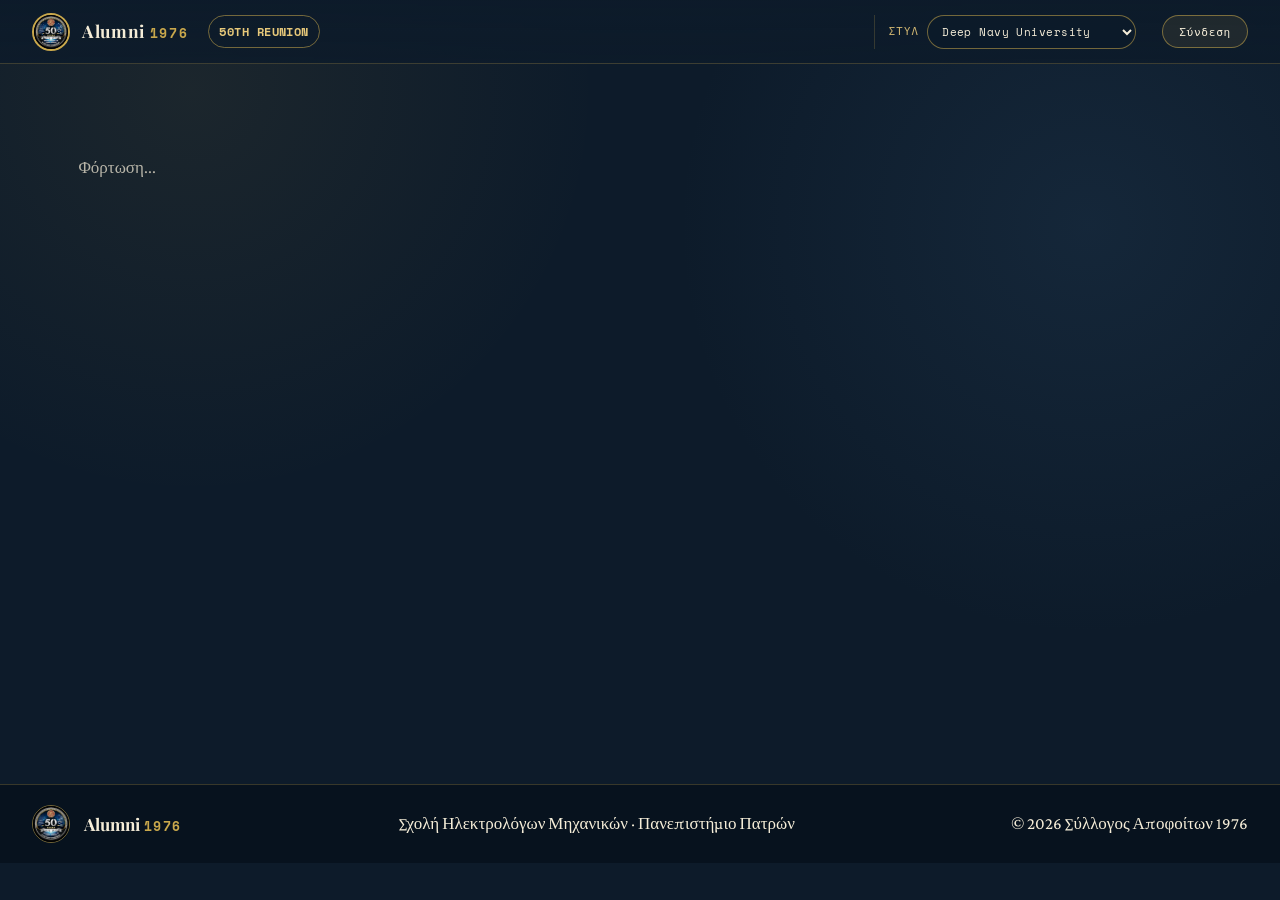
<file: index.html>
<!DOCTYPE html>
<html lang="el">
<head>
  <meta charset="UTF-8" />
  <meta name="viewport" content="width=device-width, initial-scale=1.0" />

  <title>Alumni 1976 · Σχολή Ηλεκτρολόγων Μηχανικών · Πανεπιστήμιο Πατρών</title>

  <meta
    name="description"
    content="Ψηφιακός χώρος των αποφοίτων 1976 της Σχολής Ηλεκτρολόγων Μηχανικών του Πανεπιστημίου Πατρών."
  />
  <meta property="og:title" content="Alumni 1976 · Πανεπιστήμιο Πατρών" />
  <meta
    property="og:description"
    content="Σκέψεις, αναμνήσεις, φωτογραφίες και εκδηλώσεις των αποφοίτων Ηλεκτρολόγων Μηχανικών του 1976."
  />
  <meta property="og:image" content="https://alumni1976.gr/assets/logo/concard50years.png" />
  <meta name="twitter:card" content="summary_large_image" />

  <!-- Preconnect for faster external resource loading -->
  <link rel="preconnect" href="https://fonts.googleapis.com">
  <link rel="preconnect" href="https://fonts.gstatic.com" crossorigin>
  <link rel="preconnect" href="https://res.cloudinary.com">

  <link
    href="https://fonts.googleapis.com/css2?family=Playfair+Display:ital,wght@0,400;0,700;0,900;1,400&family=Crimson+Pro:wght@300;400;500;600&family=Inter:wght@400;500;600;700&family=Space+Mono:wght@400;700&display=swap"
    rel="stylesheet"
    media="print"
    onload="this.media='all'"
  />

  <link rel="stylesheet" href="./css/styles.css?v=1.0.12">
</head>

<body>

  <nav class="site-nav" role="navigation" aria-label="Κύρια Πλοήγηση">
    <a href="#/home" class="logo site-brand" data-route="home" aria-label="Alumni 1976 Αρχική">
      <img
        src="./assets/logo/concard50years.png"
        alt="Alumni 1976 Logo"
        width="50"
        height="50"
        loading="lazy"
      />
      <span class="logo-text site-brand-text">Alumni <span>1976</span></span>
    </a>
    <a href="#/reunion" class="reunion-link">50th Reunion</a>

    <div class="nav-menu-area">
      <ul id="menu" class="site-menu" role="menubar"></ul>

      <div class="theme-control" aria-label="Επιλογή εμφάνισης ιστοσελίδας">
        <label for="themeSelector">Στυλ</label>
        <select id="themeSelector" aria-label="Επιλογή θέματος">
          <option value="style-deep-navy-university">Deep Navy University</option>
          <option value="style-academic-gold">Academic Gold</option>
          <option value="style-engineering-tech">Engineering Tech</option>
          <option value="style-executive-alumni">Executive Alumni</option>
          <option value="style-polytechnic-heritage">Polytechnic Heritage</option>
          <option value="style-modern-minimal">Modern Minimal</option>
        </select>
      </div>

      <button id="authToggleBtn" type="button" class="auth-toggle-btn" aria-haspopup="true">
        <span id="authToggleLabel">Σύνδεση</span>
      </button>
    </div>
  </nav>

  <div class="auth-flyout hidden" id="authFlyout">
    <div id="authFlyoutLoggedOut">
      <p class="auth-flyout-note">
        Η περιήγηση είναι ελεύθερη σε όλους. Συνδεθείτε για να αναρτήσετε, να σχολιάσετε ή να επεξεργαστείτε τα στοιχεία σας.
      </p>

      <label class="auth-field-label">
        Email
        <input type="email" id="authEmail" class="thinktank-input" autocomplete="email">
      </label>

      <label class="auth-field-label">
        Κωδικός
        <div class="password-field-wrap" style="position:relative;">
          <input type="password" id="authPassword" class="thinktank-input" autocomplete="current-password" style="padding-right:40px;">
          <button type="button" id="toggleAuthPasswordBtn" aria-label="Εμφάνιση κωδικού" style="position:absolute; right:8px; top:50%; transform:translateY(-50%); background:none; border:none; cursor:pointer; font-size:1.1rem; line-height:1;">👁</button>
        </div>
      </label>

      <button id="authLoginBtn" class="btn-primary thinktank-button">Σύνδεση</button>

      <p id="authMessage" class="thinktank-message"></p>
    </div>
<div id="authFlyoutLoggedIn" class="hidden">
  <p id="authWelcomeText" class="auth-flyout-note"></p>
  <a href="#/profile" id="authProfileLink" class="btn-outline" style="display:block; text-align:center; margin-bottom:8px;">Τα στοιχεία μου</a>
  <button id="authLogoutBtn" class="btn-outline">Αποσύνδεση</button>
</div>
    
  </div>

  <main id="app" aria-live="polite">
    <div class="loading" role="status" aria-label="Φόρτωση περιεχομένου">
      <span class="loading-spinner"></span>
      <span>Φόρτωση...</span>
    </div>
  </main>

  <footer class="site-footer" role="contentinfo">
    <div class="footer-inner footer-three-column">
      <div class="footer-brand">
        <a href="#/home" class="footer-logo-link" data-route="home" aria-label="Alumni 1976 Home">
          <img
            src="./assets/logo/concard50years.png"
            alt="Alumni 1976 Logo"
            width="75"
            height="75"
            loading="lazy"
            decoding="async"
          />
        </a>

        <div class="footer-logo">Alumni <span>1976</span></div>
      </div>

      <div class="footer-school">
        Σχολή Ηλεκτρολόγων Μηχανικών · Πανεπιστήμιο Πατρών
      </div>

      <div class="footer-copyright">
        © 2026 Σύλλογος Αποφοίτων 1976
      </div>
    </div>
  </footer>

  <!-- Module scripts - loaded with type="module" -->
  <script type="module" src="./js/app.js?v=1.0.7"></script>
  <script type="module" src="./js/theme-selector.js?v=1.0.2"></script>

</body>
</html>
</file>
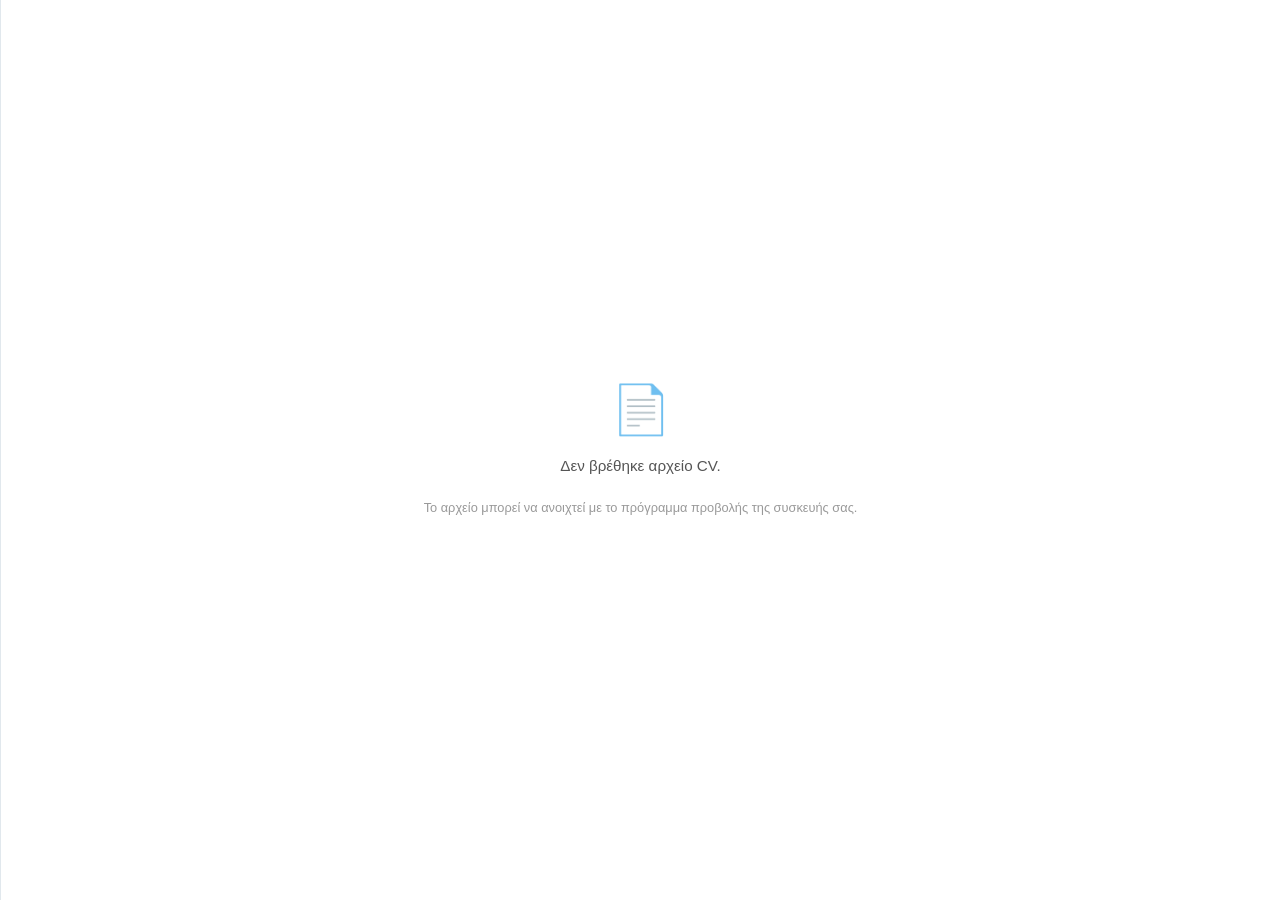
<file: cv-viewer.html>
<!DOCTYPE html>
<html lang="el">
<head>
    <meta charset="UTF-8">
    <meta name="viewport" content="width=device-width, initial-scale=1.0">
    <title>Video &amp; CV</title>

    <style>
        * {
            box-sizing: border-box;
            margin: 0;
            padding: 0;
        }

        body {
            font-family: 'Segoe UI', Tahoma, Geneva, Verdana, sans-serif;
            background-color: #f5f7fa;
            color: #333;
            display: flex;
            height: 100vh;
            overflow: hidden;
        }

        .column {
            height: 100%;
            display: flex;
            flex-direction: column;
        }

        /* LEFT COLUMN — media */
        .left-column {
            width: 50%;
            background-color: #1a1a24;
            justify-content: center;
            align-items: center;
            padding: 40px;
        }

        .left-column.hidden {
            display: none;
        }

        .right-column.full-width {
            width: 100%;
        }

        .video-container {
            position: relative;
            width: 100%;
            max-width: 800px;
            aspect-ratio: 16 / 9;
            box-shadow: 0 10px 30px rgba(0, 0, 0, 0.5);
            border-radius: 8px;
            overflow: hidden;
            background-color: #000;
        }

        .video-container iframe {
            position: absolute;
            top: 0;
            left: 0;
            width: 100%;
            height: 100%;
            border: none;
        }

        .video-container .video-placeholder {
            position: absolute;
            top: 0;
            left: 0;
            width: 100%;
            height: 100%;
            display: flex;
            align-items: center;
            justify-content: center;
            color: #fff;
            font-size: 1.2rem;
            background: #2a2a3a;
            text-align: center;
            padding: 20px;
        }

        /* RIGHT COLUMN — CV */
        .right-column {
            width: 50%;
            background-color: #ffffff;
            border-left: 1px solid #e1e8ed;
            position: relative;
        }

        .doc-iframe {
            width: 100%;
            height: 100%;
            border: none;
            background: transparent;
        }

        /* Loading / error message inside CV column */
        .cv-message {
            display: flex;
            flex-direction: column;
            align-items: center;
            justify-content: center;
            height: 100%;
            gap: 16px;
            padding: 32px;
            text-align: center;
            color: #555;
        }

        .cv-message p {
            font-size: 0.95rem;
            line-height: 1.6;
            max-width: 500px;
        }

        .cv-message a {
            display: inline-block;
            padding: 10px 22px;
            background-color: #1F3A5F;
            color: #fff;
            border-radius: 6px;
            text-decoration: none;
            font-size: 0.9rem;
            font-weight: 600;
            transition: background-color 0.2s;
        }

        .cv-message a:hover {
            background-color: #B8944A;
        }

        .cv-message .error-icon {
            font-size: 3rem;
        }

        /* Loading spinner for CV */
        .cv-loading {
            display: flex;
            flex-direction: column;
            align-items: center;
            justify-content: center;
            height: 100%;
            gap: 16px;
            color: #888;
        }

        .spinner {
            width: 40px;
            height: 40px;
            border: 4px solid #e0e0e0;
            border-top-color: #1F3A5F;
            border-radius: 50%;
            animation: spin 0.8s linear infinite;
        }

        @keyframes spin {
            to { transform: rotate(360deg); }
        }

        /* TABLET / MOBILE */
        @media (max-width: 768px) {
            body {
                flex-direction: column;
                overflow: auto;
                height: auto;
                min-height: 100vh;
            }

            .column {
                width: 100% !important;
                height: 50vh;
                min-height: 300px;
            }

            .left-column {
                padding: 20px;
            }

            .left-column.hidden + .right-column {
                height: 100vh;
                min-height: 100vh;
            }

            .video-container {
                max-width: 100%;
            }
        }

        @media (max-width: 480px) {
            .left-column {
                padding: 12px;
            }
            .cv-message {
                padding: 20px;
            }
            .cv-message a {
                padding: 8px 16px;
                font-size: 0.8rem;
            }
        }
    </style>
</head>

<body>

    <!-- LEFT: VIDEO / MEDIA -->
    <div class="column left-column" id="leftColumn">
        <div class="video-container" id="videoContainer">
            <div class="video-placeholder" id="videoPlaceholder">
                <span>Φόρτωση βίντεο...</span>
            </div>
            <iframe
                id="videoFrame"
                allow="autoplay; fullscreen"
                allowfullscreen
                style="display:none;">
            </iframe>
            <video
                id="videoPlayer"
                controls
                style="display:none; width:100%; height:100%; background:#000;">
            </video>
        </div>
    </div>

    <!-- RIGHT: CV -->
    <div class="column right-column" id="rightColumn">
        <div class="cv-loading" id="cvLoading">
            <div class="spinner"></div>
            <span>Φόρτωση CV...</span>
        </div>
        <iframe
            id="cvFrame"
            class="doc-iframe"
            style="display:none;">
        </iframe>
    </div>

<script>
(function() {
    'use strict';

    // ─── Config ──────────────────────────────────────────────────────────

    const GOOGLE_DRIVE_REGEX = /[-\w]{25,}/;

    // ─── DOM refs ──────────────────────────────────────────────────────

    const leftColumn = document.getElementById('leftColumn');
    const rightColumn = document.getElementById('rightColumn');
    const videoContainer = document.getElementById('videoContainer');
    const videoPlaceholder = document.getElementById('videoPlaceholder');
    const videoFrame = document.getElementById('videoFrame');
    const videoPlayer = document.getElementById('videoPlayer');
    const cvFrame = document.getElementById('cvFrame');
    const cvLoading = document.getElementById('cvLoading');

    // ─── URL Helpers ───────────────────────────────────────────────────

    function extractDriveId(url) {
        if (!url) return null;
        const match = url.match(GOOGLE_DRIVE_REGEX);
        return match ? match[0] : null;
    }

    function toDrivePreview(url) {
        if (!url) return '';
        const id = extractDriveId(url);
        if (!id) return url;
        return `https://drive.google.com/file/d/${id}/preview`;
    }

    function resolveViewerUrl(url) {
        if (!url) return '';

        // Google Drive — use native preview
        if (url.includes('drive.google.com')) {
            return toDrivePreview(url);
        }

        // Cloudinary or other public URLs — use Google Docs Viewer
        // Handles PDF, DOCX, PPTX on all platforms including Android
        return `https://docs.google.com/viewer?url=${encodeURIComponent(url)}&embedded=true`;
    }

    // ─── Media (left column) ──────────────────────────────────────────

    function loadMedia(mediaLink) {
        if (!mediaLink) {
            // No media — hide left column, give full width to CV
            leftColumn.classList.add('hidden');
            rightColumn.classList.add('full-width');
            return;
        }

        // Legacy Google Drive links — keep the iframe preview path working
        if (mediaLink.includes('drive.google.com')) {
            videoPlaceholder.style.display = 'none';
            videoFrame.style.display = 'block';
            videoFrame.src = toDrivePreview(mediaLink);

            videoFrame.addEventListener('error', function() {
                videoPlaceholder.style.display = 'flex';
                videoPlaceholder.innerHTML = `
                    <span>⚠️ Δεν ήταν δυνατή η φόρτωση του βίντεο.</span>
                    <a href="${mediaLink}" target="_blank" rel="noopener" style="color:#B8944A;margin-top:8px;">
                        Άνοιγμα στο Google Drive
                    </a>
                `;
                videoFrame.style.display = 'none';
            });
            return;
        }

        // Cloudinary or any other direct video file URL — play natively
        videoPlaceholder.style.display = 'none';
        videoPlayer.style.display = 'block';
        videoPlayer.src = mediaLink;

        videoPlayer.addEventListener('error', function() {
            videoPlayer.style.display = 'none';
            videoPlaceholder.style.display = 'flex';
            videoPlaceholder.innerHTML = `
                <span>⚠️ Δεν ήταν δυνατή η φόρτωση του βίντεο.</span>
                <a href="${mediaLink}" target="_blank" rel="noopener" style="color:#B8944A;margin-top:8px;">
                    Άνοιγμα βίντεο
                </a>
            `;
        });
    }

    // ─── CV (right column) ────────────────────────────────────────────

    function loadCV(cvLink) {
        if (!cvLink) {
            showFallback('Δεν βρέθηκε αρχείο CV.');
            return;
        }

        const viewerUrl = resolveViewerUrl(cvLink);

        // Show iframe, hide loading
        cvLoading.style.display = 'none';
        cvFrame.style.display = 'block';
        cvFrame.src = viewerUrl;

        // If Google Docs Viewer fails, fallback to direct download
        let loadTimeout = setTimeout(function() {
            // If after 15 seconds the iframe hasn't loaded, show fallback
            if (cvFrame.style.display !== 'none') {
                showFallback(
                    'Το αρχείο δεν μπόρεσε να φορτωθεί στον browser.',
                    cvLink
                );
            }
        }, 15000);

        cvFrame.addEventListener('load', function() {
            clearTimeout(loadTimeout);
            // Cross-origin check — if we can access contentDocument, it's same-origin
            try {
                const doc = cvFrame.contentDocument;
                if (doc) {
                    const title = doc.title || '';
                    if (title.toLowerCase().includes('error') ||
                        title.toLowerCase().includes('not available')) {
                        showFallback(
                            'Το αρχείο δεν είναι διαθέσιμο για προβολή.',
                            cvLink
                        );
                    }
                }
            } catch (_) {
                // Cross-origin — can't inspect; assume it loaded correctly
                // This is the normal case for Google Docs Viewer
            }
        });

        cvFrame.addEventListener('error', function() {
            clearTimeout(loadTimeout);
            showFallback(
                'Σφάλμα κατά τη φόρτωση του αρχείου.',
                cvLink
            );
        });
    }

    function showFallback(msg, downloadUrl) {
        // Hide iframe and loading
        cvFrame.style.display = 'none';
        cvLoading.style.display = 'none';

        const rightCol = document.getElementById('rightColumn');

        // Remove any existing message
        const existingMsg = rightCol.querySelector('.cv-message');
        if (existingMsg) existingMsg.remove();

        const messageDiv = document.createElement('div');
        messageDiv.className = 'cv-message';
        messageDiv.innerHTML = `
            <div class="error-icon">📄</div>
            <p>${msg || 'Δεν ήταν δυνατή η προβολή του αρχείου στον browser.'}</p>
            ${downloadUrl ? `<a href="${downloadUrl}" target="_blank" rel="noopener">📥 Λήψη αρχείου</a>` : ''}
            <p style="font-size:0.8rem;color:#999;margin-top:4px;">
                Το αρχείο μπορεί να ανοιχτεί με το πρόγραμμα προβολής της συσκευής σας.
            </p>
        `;
        rightCol.appendChild(messageDiv);
    }

    // ─── Initialize ────────────────────────────────────────────────────

    const params = new URLSearchParams(window.location.search);
    const mediaLink = params.get('media_link');
    const cvLink = params.get('cv');

    loadMedia(mediaLink);
    loadCV(cvLink);

    // ─── Handle resize for mobile layout ─────────────────────────────

    function handleResize() {
        // On mobile, ensure columns stack properly
        const isMobile = window.innerWidth <= 768;
        if (isMobile) {
            // Allow natural flow
            document.body.style.overflow = 'auto';
        } else {
            document.body.style.overflow = 'hidden';
        }
    }

    window.addEventListener('resize', handleResize);
    handleResize();

})();
</script>

</body>
</html>
</file>
<file: css/styles.css>
/* ============================================
   SITE 3 — Alumni 1976
   Site1 structure + Site2 visual language
============================================ */

:root {
  --gold: #C9A84C;
  --gold-light: #E8C97A;
  --gold-dark: #9B7B2E;
  --deep-navy: #0D1B2A;
  --navy: #1A2D42;
  --navy-mid: #243B55;
  --parchment: #F5EDD8;
  --parchment-dark: #EAD9B8;
  --cream: #FDFAF3;
  --text-primary: #1A1209;
  --text-secondary: #4A3F2F;
  --text-muted: #7A6A52;
  --border: rgba(201, 168, 76, 0.25);
  --border-strong: rgba(201, 168, 76, 0.55);
  --surface: rgba(245, 237, 216, 0.055);
  --bg: var(--deep-navy);
  --text: var(--parchment);
  --muted: rgba(245, 237, 216, .48);
  --muted2: rgba(245, 237, 216, .72);
  --accent: var(--gold);
  --accent2: var(--gold-light);
  --shadow-gold: 0 4px 30px rgba(201, 168, 76, 0.15);
  --shadow-deep: 0 8px 40px rgba(13, 27, 42, 0.35);
  --font-display: 'Playfair Display', Georgia, serif;
  --font-body: 'Crimson Pro', Georgia, serif;
  --font-mono: 'Space Mono', monospace;
  --radius: 2px;
  --transition: 0.3s cubic-bezier(0.4, 0, 0.2, 1);
}

*, *::before, *::after {
  box-sizing: border-box;
  margin: 0;
  padding: 0;
}

html {
  scroll-behavior: smooth;
}

body {
  font-family: var(--font-body);
  background-color: var(--deep-navy);
  color: var(--parchment);
  min-height: 100vh;
  line-height: 1.7;
  font-size: 17px;
  -webkit-font-smoothing: antialiased;
}

a {
  color: inherit;
}

/* ── NAVIGATION: Site1 markup, Site2 style ── */
.site-nav,
nav {
  position: sticky;
  top: 0;
  z-index: 100;
  background: linear-gradient(180deg, rgba(13,27,42,0.98) 0%, rgba(13,27,42,0.88) 100%);
  backdrop-filter: blur(12px);
  border-bottom: 1px solid var(--border);
  padding: 0 2rem;
  min-height: 64px;
  display: flex;
  align-items: center;
  justify-content: space-between;
  gap: 1.25rem;
}

.reunion-link {
  font-family: var(--font-mono);
  font-size: 0.72rem;
  font-weight: 600;
  letter-spacing: 0.04em;
  text-transform: uppercase;
  text-decoration: none;
  color: var(--gold-light);
  white-space: nowrap;
  padding: 6px 10px;
  border: 1px solid var(--border-strong);
  border-radius: 999px;
  flex-shrink: 0;
  transition: background-color .15s ease, color .15s ease;
}

.reunion-link:hover {
  background: rgba(201, 168, 76, 0.12);
}

.logo,
.site-brand {
  display: flex;
  align-items: center;
  gap: 12px;
  text-decoration: none;
  cursor: pointer;
  flex-shrink: 0;
}

.logo img,
.site-brand img {
  width: 38px;
  height: 38px;
  border: 2px solid var(--gold);
  border-radius: 50%;
  object-fit: cover;
  background: rgba(201,168,76,.08);
}

.logo-text,
.site-brand-text {
  font-family: var(--font-display);
  font-size: 1.08rem;
  color: var(--parchment);
  letter-spacing: 0.04em;
  line-height: 1.2;
  font-weight: 700;
  white-space: nowrap;
}

.logo-text span,
.site-brand-text span,
.footer-logo span {
  display: inline-block;
  font-family: var(--font-mono);
  color: var(--gold);
  letter-spacing: 0.12em;
  font-size: .78em;
}

#menu,
.site-menu {
  list-style: none;
  display: flex;
  align-items: center;
  justify-content: flex-end;
  gap: .2rem;
  flex: 1;
  overflow-x: auto;
  white-space: nowrap;
}

#menu li {
  flex-shrink: 0;
}

#menu a,
.site-menu a {
  font-family: var(--font-mono);
  font-size: 0.7rem;
  letter-spacing: 0.1em;
  text-transform: uppercase;
  color: var(--parchment);
  opacity: 0.72;
  padding: 0.5rem 0.82rem;
  text-decoration: none;
  border-radius: var(--radius);
  transition: var(--transition);
}

#menu a:hover,
#menu a.active {
  opacity: 1;
  color: var(--gold-light);
  background: rgba(201,168,76,0.08);
}

/* ── APP ── */
#app {
  min-height: calc(100vh - 180px);
}

.loading,
.route-error {
  max-width: min(94vw, 1600px);
  margin: 0 auto;
  padding: 90px 40px;
  color: var(--muted2);
}

.page {
  min-height: 100vh;
  animation: fadeIn .42s ease;
}

@keyframes fadeIn {
  from { opacity: 0; transform: translateY(8px); }
  to { opacity: 1; transform: translateY(0); }
}

/* ── HOME HERO ── */
.hero,
.chronicle-hero {
  position: relative;
  min-height: calc(100vh - 70px);
  display: flex;
  align-items: center;
  overflow: hidden;
  background:
    radial-gradient(ellipse at 20% 50%, rgba(201,168,76,0.07) 0%, transparent 60%),
    radial-gradient(ellipse at 80% 20%, rgba(201,168,76,0.05) 0%, transparent 50%),
    linear-gradient(180deg, var(--deep-navy) 0%, var(--navy) 100%);
}

.hero-grid-overlay {
  position: absolute;
  inset: 0;
  background-image:
    linear-gradient(rgba(201,168,76,0.04) 1px, transparent 1px),
    linear-gradient(90deg, rgba(201,168,76,0.04) 1px, transparent 1px);
  background-size: 60px 60px;
  pointer-events: none;
}

.hero-year-bg {
  position: absolute;
  right: -2%;
  bottom: -5%;
  font-family: var(--font-display);
  font-size: clamp(180px, 25vw, 340px);
  font-weight: 900;
  color: transparent;
  -webkit-text-stroke: 1px rgba(201,168,76,0.10);
  pointer-events: none;
  line-height: 1;
  user-select: none;
}

.hero-content {
  position: relative;
  z-index: 2;
  max-width: 760px;
  padding: 4rem 2rem 4rem 8%;
}

.hero-eyebrow,
.section-eyebrow,
.section-tag {
  font-family: var(--font-mono);
  font-size: 0.72rem;
  letter-spacing: 0.22em;
  color: var(--gold);
  text-transform: uppercase;
  margin-bottom: 1.3rem;
}

.hero-eyebrow {
  display: flex;
  align-items: center;
  gap: 1rem;
}

.hero-eyebrow::before {
  content: '';
  display: block;
  width: 40px;
  height: 1px;
  background: var(--gold);
}

.hero-title {
  font-family: var(--font-display);
  font-size: clamp(3.1rem, 7vw, 5.6rem);
  font-weight: 900;
  line-height: 1.03;
  margin-bottom: 1.5rem;
  color: var(--parchment);
}

.hero-title em,
.section-title em {
  font-style: italic;
  color: var(--gold-light);
  font-weight: 400;
}

.hero-desc {
  font-size: clamp(1.18rem, 2vw, 1.38rem);
  color: var(--parchment-dark);
  max-width: 620px;
  line-height: 1.75;
  margin-bottom: 2rem;
}


.hero-wisdom {
  margin: 0 0 2rem;
  max-width: 620px;
  padding: 1.35rem 1.55rem;
  border: 1px solid var(--border-strong);
  background: rgba(201, 168, 76, 0.08);
  box-shadow: var(--shadow-gold);
}

.hero-wisdom p {
  margin: 0 0 .85rem;
  font-size: 1.18rem;
  line-height: 1.55;
  color: var(--parchment-dark);
  font-style: italic;
}

.hero-wisdom p:last-child {
  margin-bottom: 0;
}

.hero-wisdom p:first-child,
.hero-wisdom p:last-child {
  color: var(--gold-light);
}

.hero-actions,
.hero-btns {
  display: flex;
  gap: 1rem;
  flex-wrap: wrap;
}

.btn,
.btn-primary,
.btn-outline {
  display: inline-flex;
  align-items: center;
  justify-content: center;
  font-family: var(--font-mono);
  font-size: 0.78rem;
  letter-spacing: 0.1em;
  text-transform: uppercase;
  padding: 0.9rem 1.4rem;
  border-radius: var(--radius);
  text-decoration: none;
  cursor: pointer;
  transition: var(--transition);
}

.btn-primary {
  background: var(--gold);
  color: var(--deep-navy);
  border: 1px solid var(--gold);
}

.btn-primary:hover {
  background: var(--gold-light);
  border-color: var(--gold-light);
  transform: translateY(-2px);
}

.btn-outline {
  background: transparent;
  color: var(--gold-light);
  border: 1px solid var(--border-strong);
}

.btn-outline:hover {
  background: rgba(201,168,76,.08);
  transform: translateY(-2px);
}

/* ── STATS ── */
.stats-strip,
.stats {
  display: grid;
  grid-template-columns: repeat(4, 1fr);
  border-top: 1px solid var(--border);
  border-bottom: 1px solid var(--border);
  background: rgba(13,27,42,0.96);
}

.stat-item,
.stat {
  padding: 2rem 1.5rem;
  text-align: center;
  border-right: 1px solid var(--border);
}

.stat-item:last-child,
.stat:last-child {
  border-right: none;
}

.stat-number,
.stat .num {
  display: block;
  font-family: var(--font-display);
  font-size: clamp(2rem, 4vw, 3.2rem);
  font-weight: 900;
  color: var(--gold);
  line-height: 1;
}

.stat-label,
.stat .lbl {
  display: block;
  font-family: var(--font-mono);
  font-size: 0.68rem;
  letter-spacing: 0.08em;
  text-transform: uppercase;
  color: var(--muted2);
  margin-top: 0.6rem;
}

.ornament-divider {
  display: flex;
  align-items: center;
  justify-content: center;
  padding: 3rem 0;
}

.ornament-divider::before,
.ornament-divider::after {
  content: '';
  width: min(160px, 28vw);
  height: 1px;
  background: var(--border);
}

.ornament-divider span {
  color: var(--gold);
  margin: 0 1rem;
  font-size: .9rem;
}

/* ── SECTIONS / CARDS ── */
.section,
section {
  max-width: min(94vw, 1600px);
  margin: 0 auto;
  padding: 5rem 2rem;
}

.section-header {
  text-align: center;
  max-width: 760px;
  margin: 0 auto 3rem;
}

.section-title,
section h2 {
  font-family: var(--font-display);
  font-size: clamp(2rem, 4vw, 3.4rem);
  line-height: 1.15;
  color: var(--parchment);
  font-weight: 700;
  margin-bottom: 1rem;
}

.section-subtitle,
section p {
  color: var(--parchment-dark);
  font-size: 1.1rem;
  line-height: 1.85;
}

.card-grid {
  display: grid;
  grid-template-columns: repeat(3, 1fr);
  gap: 1.25rem;
}

.card {
  background: rgba(245,237,216,0.045);
  border: 1px solid var(--border);
  padding: 2rem;
  min-height: 260px;
  text-decoration: none;
  color: var(--parchment);
  transition: var(--transition);
  position: relative;
  overflow: hidden;
}

.card::before {
  content: '';
  position: absolute;
  inset: 0;
  background: linear-gradient(135deg, rgba(201,168,76,.11), transparent 50%);
  opacity: 0;
  transition: var(--transition);
}

.card:hover {
  transform: translateY(-6px);
  border-color: var(--border-strong);
  box-shadow: var(--shadow-deep);
}

.card:hover::before {
  opacity: 1;
}

.card-icon {
  font-size: 2rem;
  margin-bottom: 1rem;
  position: relative;
}

.card-title {
  font-family: var(--font-display);
  font-size: 1.55rem;
  color: var(--gold-light);
  margin-bottom: .75rem;
  position: relative;
}

.card-text {
  color: var(--parchment-dark);
  font-size: 1rem;
  position: relative;
}

/* ── HERITAGE / MEMORY / EVENT ── */
.heritage-layout {
  display: grid;
  grid-template-columns: 1.1fr .9fr;
  gap: 3rem;
  align-items: center;
}

.heritage-layout blockquote,
.quote {
  margin-top: 2rem;
  padding-left: 1.4rem;
  border-left: 2px solid var(--gold);
  color: var(--parchment-dark);
  font-style: italic;
}

.heritage-layout cite,
.quote cite {
  display: block;
  margin-top: .8rem;
  color: var(--muted2);
  font-style: normal;
  font-family: var(--font-mono);
  font-size: .72rem;
}

.heritage-photo,
.heritage-img {
  border: 1px solid var(--border);
  overflow: hidden;
  box-shadow: var(--shadow-deep);
}

.heritage-photo img,
.heritage-img img {
  width: 100%;
  display: block;
  opacity: .88;
  transition: var(--transition);
}

.heritage-photo:hover img,
.heritage-img:hover img {
  transform: scale(1.02);
  opacity: 1;
}

.memory-card,
.event-card,
.thinktank-card {
  background: rgba(245,237,216,0.055);
  border: 1px solid var(--border);
  padding: 2.2rem;
  box-shadow: var(--shadow-deep);
}

.thinktank-card--compact {
  padding: 1.4rem 2.2rem;
}

.thinktank-login,
.thinktank-welcome {
  margin-bottom: 1.5rem;
}

.thinktank-locked-prompt {
  display: flex;
  align-items: center;
  justify-content: space-between;
  flex-wrap: wrap;
  gap: 12px;
  padding: 1rem 1.2rem;
  background: rgba(245,237,216,0.03);
  border: 1px dashed var(--border);
  border-radius: 4px;
}

.thinktank-locked-prompt p {
  margin: 0;
  color: var(--parchment-dark, var(--muted2));
  font-size: 0.92rem;
}

.locked-action-btn {
  background: none;
  border: none;
  padding: 0;
  font: inherit;
  color: var(--muted2, rgba(245,237,216,0.55));
  cursor: pointer;
  opacity: 0.7;
}

.locked-action-btn:hover {
  opacity: 1;
}

.memory-card {
  max-width: 760px;
  margin: 0 auto;
}

.memory-card .person {
  font-family: var(--font-display);
  font-size: 1.55rem;
  color: var(--gold-light);
  margin-top: 1.4rem;
}

.memory-card .dates,
.memory-card .rip {
  color: var(--muted2);
  font-family: var(--font-mono);
  font-size: .75rem;
  letter-spacing: .08em;
  text-transform: uppercase;
}

.event-card {
  display: grid;
  grid-template-columns: 140px 1fr;
  gap: 2rem;
  align-items: stretch;
}

.event-date {
  border: 1px solid var(--border-strong);
  display: flex;
  flex-direction: column;
  align-items: center;
  justify-content: center;
  background: rgba(201,168,76,.08);
}

.event-date .day {
  font-family: var(--font-display);
  font-size: 4rem;
  color: var(--gold-light);
  line-height: 1;
}

.event-date .month {
  font-family: var(--font-mono);
  color: var(--gold);
  text-transform: uppercase;
  letter-spacing: .12em;
}

.event-body .location {
  margin: 1rem 0 1.5rem;
  color: var(--muted2);
}

/* ── EVENT RECAP ── */
.recap-card {
  max-width: 860px;
}

.recap-card h3 {
  font-family: var(--font-display);
  font-size: 1.5rem;
  color: var(--gold-light);
  margin: 2rem 0 1rem;
}

.recap-card p {
  margin-bottom: 1.2rem;
}

.recap-card .quote {
  margin: 1.8rem 0;
}

.recap-card .quote cite {
  font-style: italic;
}

.recap-thanks {
  margin-top: 1.8rem;
  padding-top: 1.6rem;
  border-top: 1px solid var(--border);
  font-family: var(--font-display);
  font-size: 1.2rem;
  color: var(--parchment);
  text-align: center;
}

/* ── FOOTER ── */
.site-footer,
footer {
  border-top: 1px solid var(--border);
  background: rgba(8,18,30,.98);
  padding: 1.25rem 2rem;
}

.footer-inner {
  max-width: 1180px;
  margin: 0 auto;
  display: grid;
  grid-template-columns: auto auto 1fr auto;
  gap: 1.4rem;
  align-items: center;
}

.footer-logo-link img {
  width: 38px;
  height: 38px;
  border-radius: 50%;
  border: 1px solid var(--border-strong);
}

.footer-logo {
  font-family: var(--font-display);
  color: var(--parchment);
  font-weight: 700;
}

/* ── Existing Site1 page compatibility ── */
.profs-header {
  max-width: min(94vw, 1600px);
  margin: 0 auto;
  padding: 90px 40px 60px;
  position: relative;
  overflow: hidden;
}

.profs-header::before {
  content: '1976';
  position: absolute;
  right: 20px;
  top: 30px;
  font-family: var(--font-display);
  font-size: 10rem;
  font-weight: 900;
  color: rgba(201,168,76,.06);
  pointer-events: none;
}

.profs-eyebrow {
  display: inline-block;
  font-family: var(--font-mono);
  color: var(--gold);
  font-size: .72rem;
  letter-spacing: .2em;
  text-transform: uppercase;
  margin-bottom: 1rem;
}

.profs-header h1 {
  font-family: var(--font-display);
  color: var(--parchment);
  font-size: clamp(2.5rem, 5vw, 4.5rem);
  line-height: 1.1;
}

.profs-header h1 em {
  color: var(--gold-light);
  font-style: italic;
}

.profs-header p {
  max-width: 680px;
  color: var(--parchment-dark);
  margin-top: 1rem;
}

.thinktank-main,
.community-main,
.profs-main,
.photos-main {
  max-width: min(94vw, 1600px);
  margin: 0 auto;
  padding: 40px 40px 90px;
}

.photos-section-head {
  display: flex;
  align-items: flex-end;
  justify-content: space-between;
  gap: 1.5rem;
  flex-wrap: wrap;
  margin-bottom: 1.6rem;
}

.photos-section-head h2 {
  font-family: var(--font-display);
  color: var(--parchment);
  font-size: clamp(1.6rem, 3vw, 2.3rem);
  margin: 0;
}

.photos-count {
  font-family: var(--font-mono);
  font-size: 0.78rem;
  letter-spacing: 0.06em;
  color: var(--muted2);
  white-space: nowrap;
}

.photos-message {
  color: var(--muted);
  padding: 2rem 0;
  text-align: center;
  font-size: 0.98rem;
}
.photos-message:empty {
  padding: 0;
  display: none;
}

.thinktank-input,
.thinktank-textarea,
.member-search-box input,
.form-grid input,
.form-full input,
.form-full textarea {
  width: 100%;
  background: rgba(245,237,216,.06);
  border: 1px solid var(--border);
  color: var(--parchment);
  padding: .85rem 1rem;
  font-family: var(--font-body);
  outline: none;
}

.thinktank-input:focus,
.thinktank-textarea:focus,
.member-search-box input:focus,
.form-grid input:focus,
.form-full input:focus,
.form-full textarea:focus {
  border-color: var(--gold);
}

.hidden {
  display: none !important;
}

/* Photos carousel compatibility */
.photo-carousel { max-width: 1100px; margin: 0 auto; }
.photo-pair { display: grid; grid-template-columns: repeat(2, minmax(0,1fr)); gap: 28px; align-items: start; opacity: 0; transition: opacity .4s ease; }
.photo-pair.is-visible { opacity: 1; }
.photo-slide-card { width: 100%; cursor: pointer; }
.photo-slide-frame { width: 100%; height: 500px; overflow: hidden; border: 1px solid var(--border); background: #111; }
.photo-slide-frame img { width: 100%; height: 100%; object-fit: cover; display: block; transition: transform .4s ease; }
.photo-slide-card:hover img { transform: scale(1.04); }
.photo-slide-card h3 { margin-top: 14px; text-align: center; color: var(--gold-light); font-size: 1.05rem; }
.photo-dots { display: flex; justify-content: center; gap: 9px; margin: 28px 0 18px; }
.photo-dot { width: 10px; height: 10px; border-radius: 50%; border: 0; background: var(--muted); opacity: .45; cursor: pointer; }
.photo-dot.active { background: var(--gold); opacity: 1; }
.photo-carousel-toolbar { display: flex; justify-content: center; gap: 18px; }
.photo-carousel-btn { border: 1px solid var(--border); background: transparent; color: var(--parchment); padding: 10px 18px; cursor: pointer; }
.photo-carousel-btn:hover { border-color: var(--gold); color: var(--gold-light); }
.photo-lightbox { position: fixed; inset: 0; background: rgba(0,0,0,.92); z-index: 9999; display: flex; justify-content: center; align-items: center; padding: 40px; }
.photo-lightbox.hidden { display: none; }
.photo-lightbox-inner { max-width: 1200px; width: 100%; }
.photo-lightbox img { width: 100%; max-height: 80vh; object-fit: contain; display: block; }
.photo-lightbox-text { margin-top: 16px; text-align: center; }
.photo-lightbox-close { position: absolute; top: 20px; right: 30px; border: 0; background: transparent; color: white; font-size: 3rem; cursor: pointer; }
.lightbox-open { overflow: hidden; }

/* Responsive */
@media (max-width: 980px) {
  .site-nav,
  nav {
    align-items: flex-start;
    flex-direction: column;
    padding: 1rem 1.25rem;
    gap: .8rem;
  }

  #menu,
  .site-menu {
    width: 100%;
    justify-content: flex-start;
  }

  .hero-content {
    padding: 5rem 1.4rem 4rem;
  }

  .stats-strip,
  .stats,
  .card-grid,
  .heritage-layout,
  .event-card {
    grid-template-columns: 1fr;
  }

  .stat-item,
  .stat {
    border-right: 0;
    border-bottom: 1px solid var(--border);
  }

  .footer-inner {
    grid-template-columns: 1fr;
    text-align: center;
  }
}

@media (max-width: 768px) {
  body { font-size: 16px; }
  .hero-year-bg { font-size: 9rem; right: -15%; }
  .hero-title { font-size: 3.2rem; }
  .section, section { padding: 3.5rem 1.25rem; }
  .photo-pair { grid-template-columns: 1fr; }
  .photo-slide-frame { height: 280px; }
}

/* ==========================================
   COMMUNITY PAGE — SITE3 ALUMNI CARDS
========================================== */

.community-header {
  margin: 0 auto;
  padding: 4.8rem 2.5rem 2rem;
  text-align: center;
  position: relative;
}

.community-header::before {
  content: "1976";
  position: absolute;
  left: 50%;
  top: 1.6rem;
  transform: translateX(-50%);
  font-family: var(--font-display);
  font-size: clamp(5rem, 13vw, 10rem);
  font-weight: 900;
  color: rgba(201,168,76,.055);
  letter-spacing: -.08em;
  line-height: 1;
  pointer-events: none;
}

.community-header > * {
  position: relative;
  z-index: 1;
}

.community-eyebrow {
  display: inline-block;
  font-family: var(--font-mono);
  font-size: .72rem;
  letter-spacing: .22em;
  color: var(--gold);
  border: 1px solid rgba(201,168,76,.35);
  border-radius: 999px;
  padding: .5rem 1rem;
  margin-bottom: 1.25rem;
}

.community-header h1 {
  font-family: var(--font-display);
  font-size: clamp(2.8rem, 7vw, 5.4rem);
  line-height: 1;
  color: var(--parchment);
  margin-bottom: 1rem;
}

.community-header h1 em {
  color: var(--gold-light);
  font-style: italic;
}

.community-header p {
  max-width: 720px;
  margin: 0 auto;
  color: var(--parchment-dark);
  font-size: 1.08rem;
  line-height: 1.8;
}

.community-main {
  margin: 0 auto;
  padding: 2.2rem 2.5rem 6rem;
}

.community-grid {
  display: grid;
  grid-template-columns: repeat(auto-fill, minmax(250px, 1fr));
  gap: 1.5rem;
  align-items: stretch;
}

.community-card {
  background: linear-gradient(145deg, rgba(31,54,76,.92), rgba(18,35,52,.96));
  border: 1px solid rgba(201,168,76,.28);
  border-radius: 4px;
  padding: 1.35rem;
  min-height: 100%;
  box-shadow: 0 18px 40px rgba(0,0,0,.14);
  transition: transform .22s ease, border-color .22s ease, box-shadow .22s ease;
}

.community-card:hover {
  transform: translateY(-4px);
  border-color: rgba(201,168,76,.7);
  box-shadow: 0 24px 54px rgba(0,0,0,.22);
}

.community-name {
  font-family: var(--font-display);
  color: var(--gold-light);
  font-size: 1.32rem;
  line-height: 1.2;
  margin-bottom: 1rem;
  min-height: 3.1rem;
}

.community-photo-frame {
  width: 100%;
  height: 260px;
  overflow: hidden;
  border: 1px solid rgba(201,168,76,.26);
  background: rgba(245,237,216,.05);
  display: flex;
  align-items: center;
  justify-content: center;
}

.community-photo-frame img {
  width: 100%;
  height: 100%;
  object-fit: cover;
  object-position: center top;
  display: block;
  filter: saturate(.96) contrast(1.03);
  transition: transform .35s ease;
}

.community-card:hover .community-photo-frame img {
  transform: scale(1.035);
}

.community-photo-placeholder,
.community-photo-frame.photo-missing::after {
  content: "Χωρίς φωτογραφία";
  font-family: var(--font-mono);
  font-size: .72rem;
  letter-spacing: .12em;
  color: var(--muted);
  text-transform: uppercase;
}

.community-links {
  display: flex;
  flex-wrap: wrap;
  gap: .55rem;
  margin-top: 1rem;
}

.community-link-btn {
  display: inline-flex;
  align-items: center;
  justify-content: center;
  min-height: 2rem;
  padding: .35rem .75rem;
  border: 1px solid rgba(201,168,76,.48);
  border-radius: 999px;
  color: var(--gold-light);
  font-family: var(--font-mono);
  font-size: .68rem;
  letter-spacing: .12em;
  text-transform: uppercase;
  text-decoration: none;
  transition: background .2s ease, color .2s ease, border-color .2s ease;
}

.community-link-btn:hover {
  background: var(--gold);
  border-color: var(--gold);
  color: #0d1b2a;
}

.community-link-btn-featured {
  background: rgba(201,168,76,.12);
}

.community-no-links {
  color: var(--muted);
  font-family: var(--font-mono);
  font-size: .68rem;
  letter-spacing: .08em;
  text-transform: uppercase;
}

.community-loading,
.community-empty {
  grid-column: 1 / -1;
  color: var(--parchment-dark);
  border: 1px solid rgba(201,168,76,.25);
  padding: 1.5rem;
  background: rgba(245,237,216,.04);
}

@media (max-width: 760px) {
  .community-header,
  .community-main {
    padding-left: 1.25rem;
    padding-right: 1.25rem;
  }

  .community-grid {
    grid-template-columns: 1fr;
  }

  .community-photo-frame {
    height: 320px;
  }
}



/* ==========================================
   DIRECTORY PAGE / ΕΥΡΕΤΗΡΙΟ
   Thumbnail dropdown list
========================================== */

.directory-page {
  max-width: min(94vw, 1600px);
  margin: 0 auto;
  padding: 72px 40px 90px;
}

.directory-page h2 {
  font-family: var(--font-display);
  color: var(--parchment);
  font-size: clamp(2.2rem, 5vw, 4rem);
  line-height: 1.1;
  margin-bottom: 1rem;
}

.directory-page > p:not(.section-tag) {
  color: var(--parchment-dark);
  font-size: 1.08rem;
  margin-bottom: 1.5rem;
}

/* Two-column layout: member list on the left, selected member's
   details on the right (was previously unstyled and simply stacked) */
.directory-layout {
  display: grid;
  grid-template-columns: minmax(280px, 380px) 1fr;
  gap: 2.2rem;
  align-items: start;
  margin-top: 1.5rem;
}

.directory-list-column {
  min-width: 0;
}

.directory-details-column {
  min-width: 0;
  position: sticky;
  top: 96px;
}

.member-details-placeholder {
  border: 1px dashed var(--border);
  border-radius: 8px;
  padding: 2.5rem 1.5rem;
  text-align: center;
  color: var(--muted);
  font-size: .98rem;
}

@media (max-width: 860px) {
  .directory-layout {
    grid-template-columns: 1fr;
  }

  .directory-details-column {
    position: static;
  }
}

.member-search-box {
  max-width: 680px;
  position: relative;
}

.member-options {
  margin-top: 12px;
  max-height: 420px;
  overflow-y: auto;
  border: 1px solid var(--border);
  background: rgba(15,27,46,.96);
  box-shadow: 0 20px 50px rgba(0,0,0,.32);
}

.member-option {
  display: grid;
  grid-template-columns: 54px 1fr;
  align-items: center;
  gap: 14px;
  padding: 10px 14px;
  border-bottom: 1px solid rgba(245,237,216,.08);
  cursor: pointer;
  transition: background .2s ease, color .2s ease;
}

.member-option:last-child {
  border-bottom: 0;
}

.member-option:hover {
  background: rgba(201,168,76,.12);
}

.member-option-thumb {
  width: 48px;
  height: 48px;
  border-radius: 50%;
  overflow: hidden;
  border: 1px solid rgba(201,168,76,.45);
  background: rgba(245,237,216,.06);
  display: flex;
  align-items: center;
  justify-content: center;
  color: var(--gold);
  font-size: .8rem;
  flex-shrink: 0;
}

.member-option-thumb img {
  width: 100%;
  height: 100%;
  object-fit: cover;
  display: block;
}

.member-option span {
  color: var(--parchment);
  font-family: var(--font-body);
  font-size: 1rem;
  letter-spacing: .01em;
}

.member-details {
  margin-top: 28px;
}

.member-card {
  display: grid;
  grid-template-columns: 180px 1fr;
  gap: 28px;
  align-items: start;
  max-width: 760px;
  padding: 28px;
  border: 1px solid var(--border);
  background: rgba(245,237,216,.04);
}

.member-photo {
  width: 180px;
  height: 220px;
  object-fit: cover;
  object-position: center top;
  border: 1px solid rgba(201,168,76,.35);
}

.member-card h3 {
  color: var(--gold-light);
  font-family: var(--font-display);
  font-size: 2rem;
  margin-bottom: 1rem;
}

.member-card p {
  color: var(--parchment-dark);
  line-height: 1.7;
  margin-bottom: .45rem;
}

.member-actions {
  display: flex;
  gap: 12px;
  flex-wrap: wrap;
  margin-top: 18px;
}

@media (max-width: 720px) {
  .directory-page {
    padding: 52px 22px 70px;
  }
.member-card{
    display:flex;
    gap:2rem;
    align-items:flex-start;
}

.member-photo{
    width:160px;
    height:200px;
    object-fit:cover;
    flex-shrink:0;
}
  
  
}

.avatar-gold{display:flex;align-items:center;justify-content:center;width:220px;height:220px;border-radius:12px;background:#1f1f1f;color:#c9a24a;font-size:120px;border:2px solid #c9a24a;}
.member-option-icon{
  display:inline-flex;
  align-items:center;
  justify-content:center;
  width:28px;
  height:28px;
  color:#d4af37;
  font-size:20px;
  margin-right:12px;
  flex-shrink:0;
}
.member-card{
    display:flex;
    gap:2rem;
    align-items:flex-start;
}

.member-photo{
    width:160px;
    height:200px;
    object-fit:cover;
    flex-shrink:0;
}

.member-card > div:last-child{
    flex:1;
}

/* ==========================================
   EVENTS / EVENT REGISTRATION
========================================== */
.events-page,
.event-registration-page {
  max-width: min(94vw, 1600px);
  margin: 0 auto;
  padding: 76px 40px 96px;
}

.events-intro {
  max-width: 720px;
  color: var(--parchment-dark, #b8ad98);
  line-height: 1.8;
  margin: 0 0 34px;
}

.events-list {
  display: grid;
  gap: 28px;
}

.event-card,
.registration-summary-card,
.event-registration-form {
  border: 1px solid rgba(201,168,76,.28);
  background: rgba(245,237,216,.045);
  box-shadow: 0 24px 70px rgba(0,0,0,.22);
}

.event-card {
  display: grid;
  grid-template-columns: minmax(0, 360px) 1fr;
  overflow: hidden;
}

.event-card:not(:has(.event-image-wrap)) {
  grid-template-columns: 1fr;
}

.event-image-wrap img {
  width: 100%;
  height: 100%;
  min-height: 320px;
  object-fit: cover;
  display: block;
}

.event-content {
  padding: 34px;
}

.event-date-box {
  display: inline-flex;
  flex-direction: column;
  gap: 4px;
  color: var(--gold-light, #d4af37);
  font-family: var(--font-mono, 'Space Mono', monospace);
  font-size: .9rem;
  margin-bottom: 18px;
}

.event-date-box small {
  color: var(--parchment-dark, #b8ad98);
}

.event-card h3,
.registration-summary-card h3 {
  color: var(--gold-light, #d4af37);
  font-family: var(--font-display, 'Playfair Display', serif);
  font-size: clamp(2rem, 4vw, 3rem);
  margin: 0 0 14px;
}

.event-location,
.event-description {
  color: var(--parchment-dark, #b8ad98);
  line-height: 1.8;
}

.event-register-btn {
  display: inline-block;
  margin-top: 24px;
  padding: 14px 28px;
  font-size: 1rem;
  font-weight: 700;
  text-decoration: none;
}

.registration-summary-card {
  padding: 28px;
  margin-bottom: 28px;
}

.registration-summary-card p {
  color: var(--parchment-dark, #b8ad98);
  margin: 8px 0;
}

.event-registration-form {
  padding: 30px;
  display: grid;
  gap: 18px;
}

.event-registration-form label {
  display: grid;
  gap: 8px;
  color: var(--parchment, #f5edd8);
  font-weight: 600;
}

.event-registration-form label span {
  color: var(--gold-light, #d4af37);
}

.event-registration-form input,
.event-registration-form select,
.event-registration-form textarea {
  width: 100%;
  padding: 13px 14px;
  border: 1px solid rgba(201,168,76,.24);
  background: rgba(0,0,0,.28);
  color: var(--parchment, #f5edd8);
  font: inherit;
}

.event-registration-form textarea {
  min-height: 120px;
  resize: vertical;
}

.event-member-options {
  display: grid;
  gap: 8px;
}

.event-member-option {
  width: 100%;
  min-height: 62px;
  padding: 8px 12px;
  border: 1px solid rgba(201,168,76,.18);
  background: rgba(245,237,216,.04);
  color: var(--parchment, #f5edd8);
  text-align: left;
  cursor: pointer;
  display: flex;
  align-items: center;
  gap: 14px;
}

.event-member-option:hover {
  border-color: rgba(201,168,76,.55);
  color: var(--gold-light, #d4af37);
}

.event-member-option.muted {
  cursor: default;
  color: var(--parchment-dark, #b8ad98);
}

.event-member-option-thumb {
  width: 46px;
  height: 46px;
  flex: 0 0 46px;
  border-radius: 50%;
  overflow: hidden;
  border: 1px solid rgba(201,168,76,.45);
  background: rgba(0,0,0,.24);
  display: flex;
  align-items: center;
  justify-content: center;
}

.event-member-thumb-img {
  width: 100%;
  height: 100%;
  object-fit: cover;
  display: block;
}

.event-member-avatar {
  color: var(--gold-light, #d4af37);
  font-size: 1.45rem;
  line-height: 1;
}

.event-member-option-name {
  line-height: 1.35;
}

.selected-member-box {
  padding: 18px;
  border-left: 3px solid var(--gold-light, #d4af37);
  background: rgba(201,168,76,.08);
  color: var(--parchment, #f5edd8);
}

.selected-member-card {
  display: flex;
  align-items: center;
  gap: 22px;
}

.selected-member-photo-wrap {
  width: 118px;
  height: 118px;
  flex: 0 0 118px;
  border: 1px solid rgba(201,168,76,.55);
  background: rgba(0,0,0,.28);
  overflow: hidden;
  display: flex;
  align-items: center;
  justify-content: center;
}

.selected-member-photo {
  width: 100%;
  height: 100%;
  object-fit: cover;
  display: block;
}

.selected-member-photo.event-member-avatar {
  font-size: 4.2rem;
}

.selected-member-info strong {
  color: var(--gold-light, #d4af37);
  font-family: var(--font-mono, 'Space Mono', monospace);
  font-size: .78rem;
  letter-spacing: .08em;
  text-transform: uppercase;
}

.selected-member-info h3 {
  margin: 7px 0 5px;
  color: var(--parchment, #f5edd8);
  font-family: var(--font-display, 'Playfair Display', serif);
  font-size: clamp(1.55rem, 3vw, 2.2rem);
}

.selected-member-box span,
.registration-message {
  color: var(--parchment-dark, #b8ad98);
}

@media (max-width: 760px) {
  .events-page,
  .event-registration-page {
    padding: 56px 22px 76px;
  }

  .event-card {
    grid-template-columns: 1fr;
  }

  .event-content,
  .event-registration-form,
  .registration-summary-card {
    padding: 24px;
  }

  .selected-member-card {
    align-items: flex-start;
  }

  .selected-member-photo-wrap {
    width: 92px;
    height: 92px;
    flex-basis: 92px;
  }
}
/* ThinkTank select / input visibility */
.thinktank-input,
.thinktank-textarea {
  width: 100%;
  background: rgba(255, 255, 255, 0.96);
  color: #1A2035;
  border: 1px solid rgba(184, 148, 74, 0.45);
  border-radius: 14px;
  padding: 13px 15px;
  font-size: 0.95rem;
  font-family: inherit;
  outline: none;
}

.thinktank-input:focus,
.thinktank-textarea:focus {
  border-color: #B8944A;
  box-shadow: 0 0 0 3px rgba(184, 148, 74, 0.18);
}

.thinktank-input option {
  background: #ffffff;
  color: #1A2035;
}
/* Stronger top menu visibility */
.main-nav a,
.nav-menu a,
#menu a {
  color: #F4E6C3;
  font-weight: 500;
  opacity: 1;
  text-shadow: 0 1px 2px rgba(0, 0, 0, 0.35);
}

.main-nav a:hover,
.nav-menu a:hover,
#menu a:hover {
  color: #FFFFFF;
}

.main-nav a.active,
.nav-menu a.active,
#menu a.active,
.main-nav a[aria-current="page"],
.nav-menu a[aria-current="page"],
#menu a[aria-current="page"] {
  color: #FFFFFF;
  font-weight: 600;
}
#menu a {
  color: #FFFFFF;
  font-weight: 600;
  opacity: 1;
}

#menu a:hover,
#menu a.active {
  color: #D4B06A;
}

/* ==========================================
   THINKTANK COMPACT AVATARS
   Visual-only rules. Logic remains in thinktank.js.
========================================== */

.thinktank-post-header,
.thinktank-comment-header {
  display: flex !important;
  flex-direction: row !important;
  align-items: center !important;
}

.thinktank-post-header {
  gap: 12px !important;
}

.thinktank-comment-header {
  gap: 10px !important;
}

.thinktank-avatar-48 {
  width: 48px !important;
  height: 48px !important;
  min-width: 48px !important;
  max-width: 48px !important;
  min-height: 48px !important;
  max-height: 48px !important;
  flex: 0 0 48px !important;
  border-radius: 50% !important;
  object-fit: cover !important;
  object-position: center top !important;
  display: inline-flex !important;
  align-items: center !important;
  justify-content: center !important;
  overflow: hidden !important;
  line-height: 1 !important;
  font-size: 0.85rem !important;
}

.thinktank-avatar-34 {
  width: 34px !important;
  height: 34px !important;
  min-width: 34px !important;
  max-width: 34px !important;
  min-height: 34px !important;
  max-height: 34px !important;
  flex: 0 0 34px !important;
  border-radius: 50% !important;
  object-fit: cover !important;
  object-position: center top !important;
  display: inline-flex !important;
  align-items: center !important;
  justify-content: center !important;
  overflow: hidden !important;
  line-height: 1 !important;
  font-size: 0.72rem !important;
}

img.thinktank-avatar-48,
img.thinktank-avatar-34 {
  display: block !important;
}

.thinktank-post-header > div,
.thinktank-comment-header > div {
  display: block !important;
  min-width: 0;
}

.thinktank-post-header h3 {
  margin: 0 !important;
  font-size: 1.05rem !important;
  line-height: 1.2 !important;
}

.thinktank-post-header span,
.thinktank-comment-header span {
  font-size: 0.82rem !important;
  opacity: 0.78 !important;
}

.thinktank-comment-header strong {
  display: block;
  line-height: 1.2;
}

.thinktank-own-controls {
  display: flex !important;
  gap: 10px;
  margin-left: auto !important;
  flex-shrink: 0;
}

.btn-link {
  background: none;
  border: none;
  padding: 0;
  font-family: var(--font-mono);
  font-size: 0.72rem;
  letter-spacing: 0.04em;
  text-transform: uppercase;
  color: var(--gold-light);
  opacity: 0.75;
  cursor: pointer;
  text-decoration: underline;
  text-underline-offset: 2px;
}

.btn-link:hover {
  opacity: 1;
}

.thinktank-edit-form {
  margin-top: 0.6rem;
  display: grid;
  gap: 0.6rem;
}

.thinktank-edit-form textarea.thinktank-input {
  min-height: 90px;
  resize: vertical;
}

.thinktank-edit-actions {
  display: flex;
  gap: 12px;
  align-items: center;
}

.thinktank-post {
  padding: 1.35rem !important;
  margin-bottom: 1.2rem !important;
}

.thinktank-post > p {
  margin-top: 0.9rem !important;
  margin-bottom: 1rem !important;
  line-height: 1.65 !important;
}

.thinktank-comment {
  padding: 0.75rem 0.9rem !important;
  border-left: 2px solid var(--border);
  background: rgba(245, 237, 216, 0.035);
  border-radius: 0 4px 4px 0;
}

.thinktank-comment + .thinktank-comment {
  margin-top: 6px;
}

.thinktank-comment-text {
  font-size: 0.92rem !important;
  opacity: 0.88;
  margin: 0.35rem 0 0 !important;
  line-height: 1.55 !important;
}

.thinktank-comments {
  margin-top: 1rem;
  margin-left: 1.75rem;
  padding-top: 0.9rem;
  border-top: 1px dashed var(--border);
  display: grid;
  gap: 4px;
}

@media (max-width: 760px) {
  .thinktank-avatar-48 {
    width: 42px !important;
    height: 42px !important;
    min-width: 42px !important;
    max-width: 42px !important;
    min-height: 42px !important;
    max-height: 42px !important;
    flex-basis: 42px !important;
  }

  .thinktank-post {
    padding: 1.1rem !important;
  }

  .thinktank-comments {
    margin-left: 0.75rem;
  }
}

/* ==========================================
   THEME SELECTOR / VISUAL STYLES
   Uses body classes only. No functional logic affected.
========================================== */

.theme-control {
  display: inline-flex;
  align-items: center;
  gap: 8px;
  flex-shrink: 0;
  margin-left: 10px;
  padding-left: 14px;
  border-left: 1px solid rgba(201, 168, 76, 0.22);
}

.theme-control label {
  font-family: var(--font-mono);
  font-size: 0.66rem;
  letter-spacing: 0.12em;
  text-transform: uppercase;
  color: var(--gold-light);
  opacity: 0.9;
}

.auth-toggle-btn {
  flex-shrink: 0;
  margin-left: 10px;
  padding: 7px 16px;
  background: rgba(201, 168, 76, 0.1);
  color: var(--parchment);
  border: 1px solid var(--border-strong);
  border-radius: 999px;
  font-family: var(--font-mono);
  font-size: 0.7rem;
  letter-spacing: 0.06em;
  cursor: pointer;
  transition: background .15s ease, border-color .15s ease;
}

.auth-toggle-btn:hover {
  background: rgba(201, 168, 76, 0.18);
  border-color: var(--gold-light);
}

.auth-flyout {
  position: fixed;
  z-index: 500;
  width: 300px;
  max-width: calc(100vw - 16px);
  background: var(--navy);
  border: 1px solid var(--border-strong);
  border-radius: 8px;
  padding: 1.4rem;
  box-shadow: 0 8px 32px rgba(0,0,0,.45);
  backdrop-filter: blur(12px);
  display: grid;
  gap: 12px;
}

.auth-flyout-note {
  margin: 0;
  color: var(--parchment-dark, var(--muted2));
  font-size: 0.85rem;
  line-height: 1.5;
}

.auth-field-label {
  display: grid;
  gap: 4px;
  font-size: 0.8rem;
  color: var(--parchment);
}

body.style-modern-minimal .auth-flyout {
  background: rgba(247, 245, 240, 0.97);
  border-color: rgba(11, 31, 58, 0.16);
}

@media (max-width: 720px) {
  .auth-toggle-btn {
    margin-left: 6px;
    padding: 6px 12px;
  }
}

.theme-control select {
  max-width: 190px;
  background: rgba(13, 27, 42, 0.92);
  color: var(--parchment);
  border: 1px solid var(--border-strong);
  border-radius: 999px;
  padding: 7px 28px 7px 10px;
  font-family: var(--font-mono);
  font-size: 0.68rem;
  letter-spacing: 0.04em;
  outline: none;
  cursor: pointer;
}

.theme-control select:focus {
  border-color: var(--gold-light);
  box-shadow: 0 0 0 3px rgba(201, 168, 76, 0.18);
}

.theme-control option {
  background: #0D1B2A;
  color: #F5EDD8;
}

body:not(.style-executive-alumni):not(.style-modern-minimal) #menu a,
body:not(.style-executive-alumni):not(.style-modern-minimal) .site-menu a {
  color: #FFFFFF !important;
}

body:not(.style-executive-alumni):not(.style-modern-minimal) #menu a:hover,
body:not(.style-executive-alumni):not(.style-modern-minimal) #menu a.active,
body:not(.style-executive-alumni):not(.style-modern-minimal) .site-menu a:hover,
body:not(.style-executive-alumni):not(.style-modern-minimal) .site-menu a.active {
  color: var(--gold-light) !important;
}

@media (max-width: 980px) {
  .theme-control {
    width: 100%;
    margin-left: 0;
    padding-left: 0;
    border-left: 0;
    justify-content: flex-start;
  }

  .theme-control select {
    max-width: 100%;
  }
}



/* Directory memorial status in member dropdown */
.member-option-text {
  display: flex;
  flex-direction: column;
  gap: 3px;
  min-width: 0;
}

.member-option-text small {
  color: var(--gold-light);
  font-size: 0.82rem;
  letter-spacing: 0.02em;
}

.member-option-deceased {
  cursor: not-allowed;
  opacity: 0.72;
}

.member-option-deceased:hover {
  background: transparent;
}

.member-option-deceased .member-option-thumb {
  border-color: rgba(201, 168, 76, 0.36);
  background: rgba(201, 168, 76, 0.08);
}

.member-option-deceased .member-option-icon {
  color: var(--gold-light);
  font-size: 22px;
  margin-right: 0;
}

/* COMMUNITY MEMORIAL / CLEAN EMPTY LINKS */
.community-links-memorial {
  justify-content: center;
}

.community-memorial {
  width: 100%;
  color: var(--gold-light);
  font-family: var(--font-mono);
  font-size: .72rem;
  letter-spacing: .12em;
  text-transform: uppercase;
  text-align: center;
  opacity: .9;
}

.community-card-deceased {
  border-color: rgba(201,168,76,.38);
}

/* ==========================================
   FAQ PAGE / ΣΥΧΝΕΣ ΕΡΩΤΗΣΕΙΣ
========================================== */

.faq-page {
  max-width: 980px;
  margin: 0 auto;
  padding: 72px 40px 96px;
}

/* Contact page — was completely unstyled, rendering edge-to-edge
   with raw browser defaults */
.contact-page {
  max-width: 780px;
  margin: 0 auto;
  padding: 2.75rem 40px 2.5rem;
}
.contact-page h2 {
  font-family: var(--font-display);
  color: var(--parchment);
  font-size: clamp(2.2rem, 5vw, 3.6rem);
  line-height: 1.1;
  margin: 0.4rem 0 1rem;
}
.contact-page > p {
  color: var(--parchment-dark);
  font-size: 1.05rem;
  line-height: 1.7;
  margin-bottom: 1.75rem;
}

/* ── EVALUATION PAGE ── */
.evaluation-page {
  max-width: 880px;
  margin: 0 auto;
  padding: 2.75rem 40px 2.5rem;
}
.evaluation-page h2 {
  font-family: var(--font-display);
  color: var(--parchment);
  font-size: clamp(2.2rem, 5vw, 3.6rem);
  line-height: 1.1;
  margin: 0.4rem 0 1rem;
}
.evaluation-page > p {
  color: var(--parchment-dark);
  font-size: 1.05rem;
  line-height: 1.7;
  margin-bottom: 1.75rem;
}

.evaluation-hub-cards {
  display: grid;
  grid-template-columns: repeat(auto-fit, minmax(240px, 1fr));
  gap: 1.5rem;
}

.evaluation-hub-card {
  display: block;
  text-decoration: none;
  background: rgba(245,237,216,0.055);
  border: 1px solid var(--border);
  border-radius: 4px;
  padding: 2rem 1.75rem;
  transition: border-color .2s ease, transform .15s ease;
}

.evaluation-hub-card:hover {
  border-color: var(--gold-light);
  transform: translateY(-2px);
}

.evaluation-hub-card-icon {
  font-size: 2.2rem;
  display: block;
  margin-bottom: 0.9rem;
}

.evaluation-hub-card h3 {
  font-family: var(--font-display);
  color: var(--gold-light);
  font-size: 1.35rem;
  margin: 0 0 0.6rem;
}

.evaluation-hub-card p {
  color: var(--parchment-dark);
  font-size: 0.95rem;
  line-height: 1.6;
  margin: 0;
}

@media (max-width: 720px) {
  .evaluation-hub-cards {
    grid-template-columns: 1fr;
  }
}

.evaluation-group {
  border: 1px solid rgba(201,168,76,.2);
  border-radius: 4px;
  padding: 20px;
  display: grid;
  gap: 16px;
  margin: 0;
}

.evaluation-group legend {
  padding: 0 10px;
  color: var(--gold-light);
  font-family: var(--font-display);
  font-size: 1.2rem;
}

.rating-field {
  display: grid;
  gap: 8px;
}

.rating-field-label {
  color: var(--parchment);
  font-weight: 600;
}

.rating-field-label span {
  color: var(--gold-light);
}

.star-rating {
  display: flex;
  gap: 6px;
}

.star-btn {
  width: 40px;
  height: 40px;
  border: 1px solid rgba(201,168,76,.3);
  background: rgba(0,0,0,.25);
  color: rgba(245,237,216,.35);
  font-size: 1.3rem;
  line-height: 1;
  cursor: pointer;
  transition: color .15s ease, border-color .15s ease, transform .1s ease;
}

.star-btn:hover {
  border-color: var(--gold-light);
  transform: translateY(-1px);
}

.star-btn.active {
  color: var(--gold-light);
  border-color: var(--gold-light);
}

.yesno-field {
  display: grid;
  gap: 8px;
}

.yesno-toggle {
  display: flex;
  gap: 10px;
}

.yesno-btn {
  padding: 10px 22px;
  border: 1px solid rgba(201,168,76,.3);
  background: rgba(0,0,0,.25);
  color: var(--parchment-dark);
  font: inherit;
  cursor: pointer;
  transition: color .15s ease, border-color .15s ease, background .15s ease;
}

.yesno-btn.active {
  color: var(--deep-navy);
  background: var(--gold-light);
  border-color: var(--gold-light);
}

.checkbox-label {
  display: flex !important;
  align-items: flex-start;
  gap: 10px;
  color: var(--parchment, #f5edd8);
  font-weight: 600;
}

.checkbox-label input[type="checkbox"] {
  width: auto !important;
  margin-top: 3px;
  accent-color: var(--gold-light, #d4af37);
}

.checkbox-label span {
  color: var(--gold-light);
}

.identity-fields {
  display: grid;
  gap: 16px;
  padding-top: 4px;
}

@media (max-width: 720px) {
  .star-btn {
    width: 36px;
    height: 36px;
    font-size: 1.1rem;
  }
  .yesno-btn {
    padding: 9px 16px;
  }
}

/* Reunion photos page — also had zero CSS */
.reunion-photos-page {
  max-width: min(94vw, 1600px);
  margin: 0 auto;
  padding: 2.75rem 40px 2.5rem;
}
.reunion-photos-header {
  max-width: 720px;
  margin: 0 auto 2rem;
  text-align: center;
}
.reunion-photos-header h1 {
  font-family: var(--font-display);
  color: var(--parchment);
  font-size: clamp(2.2rem, 5vw, 3.6rem);
  line-height: 1.1;
  margin: 0.6rem 0 1rem;
}
.reunion-photos-header p {
  color: var(--parchment-dark);
  font-size: 1.05rem;
  line-height: 1.7;
}
.reunion-eyebrow {
  display: inline-block;
  font-family: var(--font-mono);
  color: var(--gold);
  font-size: 0.72rem;
  letter-spacing: 0.2em;
  text-transform: uppercase;
}
.reunion-photos-message {
  color: var(--muted);
  padding: 2rem 0;
  text-align: center;
}

.faq-page h2 {
  font-family: var(--font-display);
  color: var(--parchment);
  font-size: clamp(2.2rem, 5vw, 4rem);
  line-height: 1.1;
  margin-bottom: 1rem;
}

.faq-intro {
  color: var(--parchment-dark);
  font-size: 1.08rem;
  line-height: 1.85;
  max-width: 760px;
  margin-bottom: 2rem;
}

.faq-list {
  display: grid;
  gap: 16px;
}

.faq-item {
  background: rgba(245,237,216,0.055);
  border: 1px solid var(--border);
  box-shadow: var(--shadow-deep);
  padding: 0;
  overflow: hidden;
}

.faq-question {
  list-style: none;
  cursor: pointer;
  padding: 1.15rem 1.35rem;
  font-family: var(--font-display);
  font-size: 1.28rem;
  color: var(--gold-light);
  display: flex;
  align-items: center;
  justify-content: space-between;
  gap: 1rem;
}

.faq-question::-webkit-details-marker {
  display: none;
}

.faq-question::after {
  content: "+";
  font-family: var(--font-body);
  font-weight: 700;
  color: var(--gold-light);
  font-size: 1.35rem;
  line-height: 1;
}

.faq-item[open] .faq-question::after {
  content: "−";
}

.faq-answer {
  padding: 0 1.35rem 1.35rem;
  color: var(--parchment-dark);
  font-size: 1.02rem;
  line-height: 1.8;
}

.faq-answer p {
  margin: 0 0 .85rem;
  color: inherit;
}

.faq-answer p:last-child {
  margin-bottom: 0;
}

.faq-answer strong,
.faq-answer a {
  color: var(--gold-light);
}

.faq-note {
  margin-top: 2rem;
  padding: 1.25rem 1.35rem;
  border: 1px solid var(--border);
  background: rgba(201,168,76,.08);
  color: var(--parchment-dark);
  line-height: 1.75;
}

@media (max-width: 720px) {
  .faq-page {
    padding: 48px 20px 72px;
  }

  .faq-question {
    font-size: 1.12rem;
    padding: 1rem 1.05rem;
  }

  .faq-answer {
    padding: 0 1.05rem 1.1rem;
  }
}


/* ==========================================
   HEADER MENU + STYLE SELECTOR LAYOUT FIX
   Style selector is placed under the menu, aligned right.
   This gives tablet screens the full menu width.
========================================== */

.nav-menu-area {
  flex: 1;
  min-width: 0;
  display: flex;
  flex-direction: column;
  align-items: flex-end;
  justify-content: center;
  gap: 7px;
}

.nav-menu-area #menu,
.nav-menu-area .site-menu {
  width: 100%;
  justify-content: flex-start;
  overflow-x: auto;
  overflow-y: hidden;
  white-space: nowrap;
  -webkit-overflow-scrolling: touch;
  scrollbar-width: thin;
}

.theme-control {
  align-self: flex-end;
  margin-left: 0;
  padding-left: 0;
  border-left: 0;
}

.theme-control select {
  max-width: 240px;
}

@media (min-width: 1200px) {
  .nav-menu-area {
    flex-direction: row;
    align-items: center;
    gap: 1rem;
  }

  .nav-menu-area #menu,
  .nav-menu-area .site-menu {
    width: auto;
    max-width: 100%;
  }

  .theme-control {
    align-self: center;
    margin-left: 10px;
    padding-left: 14px;
    border-left: 1px solid rgba(201, 168, 76, 0.22);
  }
}

@media (max-width: 1199px) {
  .site-nav,
  nav {
    gap: 1rem;
  }

  .nav-menu-area #menu,
  .nav-menu-area .site-menu {
    padding-bottom: 2px;
  }

  .theme-control {
    justify-content: flex-end;
  }
}

@media (max-width: 980px) {
  .nav-menu-area {
    width: 100%;
    align-items: stretch;
  }

  .theme-control {
    width: 100%;
    justify-content: flex-end;
  }

  .theme-control select {
    max-width: min(100%, 260px);
  }
}

@media (max-width: 520px) {
  .theme-control {
    align-items: flex-end;
    flex-direction: column;
    gap: 5px;
  }
}

/* ==========================================
   ALUMNIPROFS PHOTO FRAME REFINEMENT
   Clear separation between each professor photo and its legend.
========================================== */

.prof-section {
  margin-bottom: 64px;
}

.prof-section-label {
  display: inline-block;
  font-family: var(--font-mono);
  font-size: .72rem;
  letter-spacing: .18em;
  text-transform: uppercase;
  color: var(--gold);
  border: 1px solid var(--border);
  padding: 6px 10px;
  margin-bottom: 14px;
  background: rgba(245,237,216,.04);
}

.prof-section-title {
  font-family: var(--font-display);
  color: var(--parchment);
  font-size: clamp(1.9rem, 3vw, 2.8rem);
  line-height: 1.12;
  margin-bottom: 10px;
}

.prof-section-subtitle {
  color: var(--parchment-dark);
  max-width: 760px;
  margin-bottom: 32px;
}

.prof-section-divider {
  height: 1px;
  background: linear-gradient(90deg, transparent, var(--border-strong), transparent);
  margin: 22px 0 58px;
}

.prof-grid {
  display: grid;
  grid-template-columns: repeat(auto-fit, minmax(240px, 1fr));
  gap: 30px;
  align-items: stretch;
}

.prof-card {
  background: rgba(245,237,216,.045);
  border: 1px solid var(--border);
  padding: 16px 16px 18px;
  box-shadow: 0 18px 45px rgba(0,0,0,.18);
  transition: transform .25s ease, border-color .25s ease, background .25s ease;
}

.prof-card:hover {
  transform: translateY(-3px);
  border-color: var(--gold);
  background: rgba(245,237,216,.07);
}

.prof-card.memorial {
  border-color: rgba(201,168,76,.35);
}

.prof-photo-wrap {
  position: relative;
  width: 100%;
  aspect-ratio: 4 / 5;
  overflow: hidden;
  background: rgba(0,0,0,.20);
  border: 1px solid var(--border-strong);
  padding: 7px;
  margin-bottom: 15px;
}

.prof-photo-wrap::after {
  content: '';
  position: absolute;
  inset: 7px;
  border: 1px solid rgba(255,255,255,.12);
  pointer-events: none;
}

.prof-photo-wrap img {
  width: 100%;
  height: 100%;
  display: block;
  object-fit: cover;
  filter: saturate(.96) contrast(1.03);
  transition: transform .35s ease;
}

.prof-card:hover .prof-photo-wrap img {
  transform: scale(1.025);
}

.prof-initials {
  width: 100%;
  height: 100%;
  display: grid;
  place-items: center;
  font-family: var(--font-display);
  font-size: 2.6rem;
  color: var(--gold-light);
  background: radial-gradient(circle at 30% 25%, rgba(201,168,76,.24), rgba(18,24,38,.86));
}

.prof-name {
  font-family: var(--font-display);
  color: var(--gold-light);
  font-size: 1.2rem;
  line-height: 1.22;
  text-align: center;
  padding-top: 12px;
  border-top: 1px solid var(--border);
}

.prof-dates {
  margin-top: 7px;
  color: var(--parchment-dark);
  font-size: .92rem;
  text-align: center;
}

@media (max-width: 720px) {
  .prof-grid {
    grid-template-columns: 1fr;
    gap: 24px;
  }

  .prof-card {
    max-width: 380px;
    margin: 0 auto;
  }
}

/* ============================================
   REUNION 1976 — Dropdown Menu
============================================ */
#menu .has-dropdown {
  position: relative;
}
#menu .dropdown-caret {
  font-size: .7em;
  margin-left: .25rem;
  transition: transform .2s;
  display: inline-block;
}
#menu .has-dropdown.open .dropdown-caret {
  transform: rotate(180deg);
}
.dropdown-menu {
  display: none;
  position: fixed;
  background: var(--navy);
  border: 1px solid var(--border-strong);
  border-radius: 8px;
  min-width: 220px;
  padding: .4rem 0;
  list-style: none;
  z-index: 500;
  box-shadow: 0 8px 32px rgba(0,0,0,.45);
  backdrop-filter: blur(12px);
}
.dropdown-menu.open {
  display: block;
}
.dropdown-menu li a {
  display: block;
  padding: .55rem 1.2rem;
  color: var(--parchment);
  text-decoration: none;
  font-size: .92rem;
  white-space: nowrap;
  transition: background .15s, color .15s;
}
.dropdown-menu li a:hover,
.dropdown-menu li a.active {
  background: rgba(201,168,76,.12);
  color: var(--gold);
}

/* ============================================
   REUNION — Dashboard
============================================ */
.rd-stats-grid {
  display: grid;
  grid-template-columns: repeat(auto-fit, minmax(140px, 1fr));
  gap: 1rem;
  margin-bottom: 2.5rem;
}
.rd-stat-card {
  background: var(--surface);
  border: 1px solid var(--border);
  border-radius: 10px;
  padding: 1.4rem 1rem;
  text-align: center;
  text-decoration: none;
  color: var(--parchment);
  transition: border-color .2s, transform .2s;
  display: flex; flex-direction: column; align-items: center; gap: .4rem;
}
.rd-stat-card:hover { border-color: var(--gold); transform: translateY(-2px); }
.rd-stat-card.skeleton { min-height: 110px; animation: pulse 1.4s ease-in-out infinite; }
@keyframes pulse { 0%,100%{opacity:.4} 50%{opacity:.8} }
.rd-stat-icon { font-size: 1.8rem; }
.rd-stat-value { font-size: 2rem; font-family: var(--font-display); color: var(--gold); font-weight: 700; }
.rd-stat-label { font-size: .82rem; color: var(--muted); letter-spacing: .05em; text-transform: uppercase; }

.rd-nav-grid {
  display: grid;
  grid-template-columns: repeat(auto-fit, minmax(200px, 1fr));
  gap: 1.2rem;
  margin-bottom: 3rem;
}
.rd-nav-card {
  background: var(--surface);
  border: 1px solid var(--border);
  border-radius: 12px;
  padding: 1.6rem 1.4rem;
  text-decoration: none;
  color: var(--parchment);
  display: flex; flex-direction: column; gap: .5rem;
  transition: border-color .2s, transform .2s, box-shadow .2s;
}
.rd-nav-card:hover { border-color: var(--gold); transform: translateY(-3px); box-shadow: var(--shadow-gold); }
.rd-nav-icon { font-size: 2rem; }
.rd-nav-card h3 { font-family: var(--font-display); font-size: 1.05rem; color: var(--gold-light); }
.rd-nav-card p { font-size: .88rem; color: var(--muted); line-height: 1.5; flex: 1; }
.rd-nav-arrow { font-size: 1.2rem; color: var(--gold); align-self: flex-end; transition: transform .2s; }
.rd-nav-card:hover .rd-nav-arrow { transform: translateX(4px); }

.rd-quote {
  border-left: 3px solid var(--gold);
  padding: 1.2rem 1.6rem;
  background: rgba(201,168,76,.05);
  border-radius: 0 8px 8px 0;
  font-family: var(--font-display);
  font-size: 1.15rem;
  font-style: italic;
  color: var(--parchment);
  margin-top: 1rem;
}
.rd-quote footer { font-size: .82rem; color: var(--muted); margin-top: .6rem; font-style: normal; font-family: var(--font-body); }

/* ============================================
   REUNION — Greetings Wall
============================================ */
.rg-wall {
  display: flex;
  flex-direction: column;
  gap: 1.6rem;
}
.rg-card {
  background: var(--surface);
  border: 1px solid var(--border);
  border-radius: 12px;
  padding: 1.6rem;
  animation: fadeSlideUp .4s ease both;
}
@keyframes fadeSlideUp { from{opacity:0;transform:translateY(16px)} to{opacity:1;transform:translateY(0)} }
.rg-card-header {
  display: flex;
  align-items: center;
  gap: 1rem;
  margin-bottom: 1.1rem;
}
.rg-avatar {
  width: 56px; height: 56px; border-radius: 50%; flex-shrink: 0;
  border: 2px solid var(--gold);
  overflow: hidden;
}
.rg-avatar-img { width: 100%; height: 100%; object-fit: cover; }
.rg-avatar-placeholder {
  width: 100%; height: 100%;
  background: linear-gradient(135deg, var(--navy-mid), var(--navy));
  color: var(--gold);
  font-family: var(--font-display);
  font-size: 1.3rem;
  font-weight: 700;
  display: flex; align-items: center; justify-content: center;
}
.rg-card-meta { display: flex; flex-direction: column; gap: .15rem; }
.rg-name { font-family: var(--font-display); font-size: 1.05rem; color: var(--gold-light); }
.rg-role { font-size: .82rem; color: var(--muted); }
.rg-date { font-size: .78rem; color: var(--muted2); }
.rg-card-text p { color: var(--muted2); line-height: 1.75; margin-bottom: .7rem; }
.rg-card-text p:last-child { margin-bottom: 0; }

/* ============================================
   REUNION — Video Gallery
============================================ */
.rv-grid {
  display: grid;
  grid-template-columns: repeat(auto-fill, minmax(260px, 1fr));
  gap: 1.4rem;
}
.rv-card {
  background: var(--surface);
  border: 1px solid var(--border);
  border-radius: 10px;
  overflow: hidden;
  cursor: pointer;
  transition: border-color .2s, transform .2s, box-shadow .2s;
}
.rv-card:hover { border-color: var(--gold); transform: translateY(-3px); box-shadow: var(--shadow-gold); }
.rv-thumb { position: relative; aspect-ratio: 16/9; background: var(--navy-mid); overflow: hidden; }
.rv-thumb img { width: 100%; height: 100%; object-fit: cover; transition: transform .3s; }
.rv-card:hover .rv-thumb img { transform: scale(1.04); }
.rv-thumb-placeholder { width: 100%; height: 100%; display: flex; align-items: center; justify-content: center; font-size: 3rem; color: var(--muted); }
.rv-play-overlay {
  position: absolute; inset: 0;
  display: flex; align-items: center; justify-content: center;
  font-size: 2.5rem;
  background: rgba(13,27,42,.45);
  color: var(--gold);
  opacity: 0;
  transition: opacity .2s;
}
.rv-card:hover .rv-play-overlay { opacity: 1; }
.rv-card-body { padding: .9rem 1rem; }
.rv-card-body h3 { font-family: var(--font-display); font-size: 1rem; color: var(--parchment); margin-bottom: .3rem; }
.rv-card-body p { font-size: .85rem; color: var(--muted); }
.rv-modal-inner { max-width: 820px; }
.rv-embed-wrap { width: 100%; aspect-ratio: 16/9; background: #000; border-radius: 6px; overflow: hidden; margin-bottom: 1rem; }
.rv-iframe, .rv-video-player { width: 100%; height: 100%; border: none; display: block; }

/* ============================================
   REUNION — Attendees Grid
============================================ */
.ra-grid {
  display: grid;
  grid-template-columns: repeat(auto-fill, minmax(130px, 1fr));
  gap: 1.1rem;
}
.ra-card {
  background: var(--surface);
  border: 1px solid var(--border);
  border-radius: 10px;
  padding: 1.2rem .8rem;
  text-align: center;
  display: flex; flex-direction: column; align-items: center; gap: .5rem;
  animation: fadeSlideUp .35s ease both;
  transition: border-color .2s, transform .2s;
}
.ra-card:hover { border-color: var(--gold); transform: translateY(-2px); }
.ra-avatar { width: 60px; height: 60px; border-radius: 50%; border: 2px solid var(--gold); overflow: hidden; }
.ra-avatar-img { width: 100%; height: 100%; object-fit: cover; }
.ra-avatar-placeholder {
  width: 100%; height: 100%;
  background: linear-gradient(135deg, var(--navy-mid), var(--navy));
  color: var(--gold);
  font-family: var(--font-display);
  font-size: 1.2rem; font-weight: 700;
  display: flex; align-items: center; justify-content: center;
}
.ra-name { font-size: .88rem; font-family: var(--font-display); color: var(--parchment); line-height: 1.3; }
.ra-caption { font-size: .75rem; color: var(--muted); }

/* ── Attendees: absent members section ── */
.ra-absent-section {
  margin-top: 3rem;
  padding-top: 2rem;
  border-top: 1px solid var(--border);
}
.ra-absent-title {
  font-family: var(--font-display);
  font-size: 1.1rem;
  color: var(--muted2);
  margin-bottom: .3rem;
}
.ra-absent-subtitle {
  font-size: .85rem;
  color: var(--muted);
  margin-bottom: 1.2rem;
}
.ra-absent-list {
  display: flex;
  flex-wrap: wrap;
  gap: .5rem;
}
.ra-absent-name {
  font-size: .85rem;
  color: var(--muted);
  background: rgba(245,237,216,.05);
  border: 1px solid var(--border);
  border-radius: 20px;
  padding: .25rem .8rem;
}

/* ── Video cards: member photo thumb ── */
.rv-thumb-member {
  position: relative;
  aspect-ratio: 16/9;
  background: var(--navy-mid);
  overflow: hidden;
  display: flex;
  align-items: center;
  justify-content: center;
}
.rv-member-photo {
  width: 100%;
  height: 100%;
  object-fit: cover;
  object-position: top center;
  transition: transform .3s;
}
.rv-card:hover .rv-member-photo { transform: scale(1.04); }

.rv-thumb-initials {
  position: relative;
  aspect-ratio: 16/9;
  background: linear-gradient(135deg, var(--navy-mid), var(--navy));
  display: flex;
  align-items: center;
  justify-content: center;
}
.rv-initials {
  font-family: var(--font-display);
  font-size: 2.5rem;
  font-weight: 700;
  color: var(--gold);
  opacity: .7;
}


/* =========================================================
   COMMUNITY PAGE — VISUAL REFINEMENT PILOT
   ========================================================= */

.community-header {
  max-width: min(94vw, 1600px);
  padding-top: clamp(4.5rem, 8vw, 7rem);
  padding-bottom: clamp(2.25rem, 5vw, 4rem);
}

.community-header::before {
  top: clamp(1.2rem, 3vw, 2.2rem);
  font-size: clamp(6rem, 15vw, 12rem);
  color: rgba(201, 168, 76, 0.045);
  letter-spacing: -0.06em;
}

.community-eyebrow {
  padding: 0.55rem 1.1rem;
  border-color: rgba(201, 168, 76, 0.42);
  background: rgba(201, 168, 76, 0.07);
  box-shadow: 0 8px 30px rgba(0, 0, 0, 0.12);
}

.community-header h1 {
  max-width: 900px;
  margin-left: auto;
  margin-right: auto;
  font-size: clamp(3.1rem, 7vw, 6rem);
  letter-spacing: -0.035em;
  text-wrap: balance;
}

.community-header p {
  max-width: 760px;
  font-family: "Inter", Arial, sans-serif;
  font-size: clamp(1rem, 1.6vw, 1.14rem);
  line-height: 1.75;
  color: rgba(245, 237, 216, 0.78);
  text-wrap: balance;
}

.community-main {
  padding-top: 1rem;
}

.community-grid {
  grid-template-columns: repeat(auto-fill, minmax(260px, 1fr));
  gap: clamp(1.15rem, 2vw, 1.7rem);
}

.community-card {
  position: relative;
  display: flex;
  flex-direction: column;
  overflow: hidden;
  padding: 1.15rem;
  border-radius: 18px;
  background:
    linear-gradient(180deg, rgba(255,255,255,.035), rgba(255,255,255,.01)),
    linear-gradient(145deg, rgba(31,54,76,.96), rgba(15,30,45,.98));
  border-color: rgba(201,168,76,.22);
  box-shadow: 0 18px 48px rgba(0,0,0,.18), inset 0 1px 0 rgba(255,255,255,.035);
  transition: transform .26s ease, border-color .26s ease, box-shadow .26s ease;
}

.community-card::after {
  content: "";
  position: absolute;
  inset: 0;
  pointer-events: none;
  border-radius: inherit;
  background: linear-gradient(135deg, rgba(201,168,76,.09), transparent 42%);
  opacity: 0;
  transition: opacity .26s ease;
}

.community-card:hover {
  transform: translateY(-7px);
  border-color: rgba(201,168,76,.62);
  box-shadow: 0 28px 72px rgba(0,0,0,.28), 0 0 0 1px rgba(201,168,76,.08);
}

.community-card:hover::after { opacity: 1; }

.community-name {
  position: relative;
  z-index: 1;
  min-height: auto;
  margin: .2rem 0 1rem;
  font-size: clamp(1.22rem, 2vw, 1.45rem);
  letter-spacing: -.015em;
  text-align: center;
  text-wrap: balance;
}

.community-photo-frame {
  position: relative;
  z-index: 1;
  height: 285px;
  border-radius: 14px;
  border-color: rgba(201,168,76,.22);
  background:
    radial-gradient(circle at top, rgba(201,168,76,.08), transparent 62%),
    rgba(245,237,216,.035);
  box-shadow: inset 0 0 0 1px rgba(255,255,255,.025);
}

.community-photo-frame img {
  transition: transform .42s cubic-bezier(.22,1,.36,1), filter .3s ease;
}

.community-card:hover .community-photo-frame img {
  transform: scale(1.045);
  filter: saturate(1.03) contrast(1.04);
}

.community-links {
  position: relative;
  z-index: 1;
  margin-top: auto;
  padding-top: 1rem;
  justify-content: center;
}

.community-link-btn {
  min-height: 2.25rem;
  padding: .45rem .85rem;
  border-radius: 10px;
  font-family: "Inter", Arial, sans-serif;
  font-size: .72rem;
  font-weight: 600;
  letter-spacing: .04em;
  text-transform: none;
  background: rgba(255,255,255,.025);
  transition: transform .2s ease, background-color .2s ease, color .2s ease, border-color .2s ease, box-shadow .2s ease;
}

.community-link-btn:hover {
  transform: translateY(-2px);
  box-shadow: 0 8px 20px rgba(201,168,76,.16);
}

.community-link-btn-featured {
  background: rgba(201,168,76,.14);
  border-color: rgba(201,168,76,.6);
}

.community-card-deceased { filter: saturate(.82); }
.community-card-deceased .community-photo-frame img { opacity: .86; }

.community-links-memorial { justify-content: center; }

.community-memorial {
  width: 100%;
  padding: .55rem .75rem;
  border: 1px solid rgba(201,168,76,.28);
  border-radius: 10px;
  background: rgba(201,168,76,.055);
  color: rgba(245,237,216,.72);
  font-family: "Inter", Arial, sans-serif;
  font-size: .78rem;
  font-weight: 500;
  text-align: center;
}

.community-loading,
.community-empty {
  border-radius: 16px;
  font-family: "Inter", Arial, sans-serif;
  text-align: center;
  box-shadow: 0 18px 46px rgba(0,0,0,.16);
}

@media (prefers-reduced-motion: reduce) {
  .community-card,
  .community-card::after,
  .community-photo-frame img,
  .community-link-btn {
    transition: none !important;
  }

  .community-card:hover,
  .community-link-btn:hover {
    transform: none;
  }
}

@media (max-width: 760px) {
  .community-header {
    padding-top: 4.2rem;
    padding-bottom: 2.4rem;
  }

  .community-header h1 {
    font-size: clamp(2.75rem, 14vw, 4.2rem);
  }

  .community-main {
    padding-top: .5rem;
  }

  .community-grid {
    grid-template-columns: 1fr;
    gap: 1.15rem;
  }

  .community-card {
    padding: 1rem;
    border-radius: 16px;
  }

  .community-photo-frame {
    height: min(410px, 112vw);
  }
}


/* =========================================================
   FOOTER — THREE-COLUMN LAYOUT FIX
   Matches the current index.html footer structure.
   ========================================================= */

.footer-inner.footer-three-column {
  max-width: none;
  margin: 0;
  grid-template-columns: auto 1fr auto;
  gap: 1.5rem;
  width: 100%;
  padding: 0;
}

.footer-three-column .footer-brand {
  display: flex;
  align-items: center;
  gap: 0.85rem;
  min-width: 0;
}

.footer-three-column .footer-logo-link {
  display: inline-flex;
  flex: 0 0 auto;
}

.footer-three-column .footer-school {
  min-width: 0;
  color: var(--parchment);
  text-align: center;
  line-height: 1.45;
}

.footer-three-column .footer-copyright {
  color: var(--parchment);
  text-align: right;
  white-space: nowrap;
}

@media (max-width: 900px) {
  .footer-inner.footer-three-column {
    grid-template-columns: 1fr;
    gap: 1.2rem;
    text-align: center;
  }

  .footer-three-column .footer-brand {
    justify-content: center;
  }

  .footer-three-column .footer-school,
  .footer-three-column .footer-copyright {
    text-align: center;
    white-space: normal;
  }
}


/* =========================================================
   COMMUNITY PAGE — DISTINCT VISUAL REFINEMENT V3
   ========================================================= */

body {
  background:
    radial-gradient(circle at 15% 10%, rgba(201,168,76,.08), transparent 30%),
    radial-gradient(circle at 85% 25%, rgba(61,101,138,.16), transparent 32%),
    var(--deep-navy);
}

.community-header {
  padding-top: clamp(5rem, 9vw, 8rem);
  padding-bottom: clamp(3rem, 6vw, 5rem);
}

.community-header::after {
  content: "";
  display: block;
  width: min(420px, 60vw);
  height: 1px;
  margin: 2.3rem auto 0;
  background: linear-gradient(90deg, transparent, var(--gold), transparent);
  opacity: .7;
}

.community-eyebrow {
  background: transparent;
  border: 0;
  box-shadow: none;
  padding: 0;
  letter-spacing: .28em;
}

.community-header h1 {
  margin-top: .5rem;
  margin-bottom: 1.3rem;
  font-size: clamp(3.4rem, 7.8vw, 6.6rem);
}

.community-header p {
  font-size: clamp(1.05rem, 1.8vw, 1.22rem);
  max-width: 800px;
}

.community-main {
  max-width: min(94vw, 1600px);
  padding: 0 2.5rem 7rem;
}

.community-grid {
  grid-template-columns: repeat(auto-fill, minmax(280px, 1fr));
  gap: clamp(1.5rem, 2.5vw, 2.2rem);
}

.community-card {
  padding: 0;
  border-radius: 22px;
  background: rgba(255,255,255,.035);
  border: 1px solid rgba(201,168,76,.22);
  box-shadow: 0 24px 70px rgba(0,0,0,.26);
  overflow: hidden;
  min-height: 100%;
}

.community-card:hover {
  transform: translateY(-10px);
  border-color: rgba(201,168,76,.72);
  box-shadow: 0 34px 90px rgba(0,0,0,.38);
}

.community-card::after {
  display: none;
}

.community-photo-frame {
  width: 100%;
  height: 340px;
  border: 0;
  border-radius: 0;
  background: rgba(255,255,255,.03);
  position: relative;
}

.community-photo-frame::after {
  content: "";
  position: absolute;
  inset: 0;
  box-shadow: inset 0 -70px 90px rgba(5,13,22,.45);
  pointer-events: none;
}

.community-photo-shade {
  position: absolute;
  inset: 0;
  background: linear-gradient(180deg, transparent 62%, rgba(8,18,30,.45) 100%);
  pointer-events: none;
}

.community-card:hover .community-photo-frame img {
  transform: scale(1.065);
}

.community-card-content {
  display: flex;
  flex-direction: column;
  gap: 1.15rem;
  padding: 1.45rem 1.4rem 1.35rem;
  min-height: 160px;
  background:
    linear-gradient(180deg, rgba(26,45,66,.98), rgba(13,27,42,.98));
}

.community-card-heading {
  display: flex;
  flex-direction: column;
  gap: .45rem;
}

.community-name {
  margin: 0;
  min-height: 0;
  font-size: clamp(1.4rem, 2.2vw, 1.7rem);
  line-height: 1.2;
  text-align: left;
  color: var(--parchment);
}

.community-member-label {
  font-family: "Inter", Arial, sans-serif;
  font-size: .72rem;
  font-weight: 600;
  letter-spacing: .11em;
  text-transform: uppercase;
  color: var(--gold);
}

.community-links {
  display: grid;
  grid-template-columns: repeat(2, minmax(0, 1fr));
  gap: .65rem;
  margin-top: auto;
  padding-top: .2rem;
}

.community-links:has(.community-link-btn:only-child) {
  grid-template-columns: 1fr;
}

.community-link-btn {
  width: 100%;
  min-height: 2.7rem;
  padding: .65rem .9rem;
  border-radius: 12px;
  background: rgba(255,255,255,.035);
  border-color: rgba(201,168,76,.35);
  font-size: .76rem;
}

.community-link-btn-featured {
  grid-column: 1 / -1;
  background: var(--gold);
  color: var(--deep-navy);
  border-color: var(--gold);
}

.community-link-btn-featured:hover {
  background: var(--gold-light);
  border-color: var(--gold-light);
  color: var(--deep-navy);
}

.community-links-memorial {
  display: block;
}

.community-memorial {
  border-radius: 12px;
  padding: .75rem 1rem;
  background: rgba(201,168,76,.08);
  border-color: rgba(201,168,76,.3);
}

.community-card-deceased .community-photo-frame img {
  filter: grayscale(.38) saturate(.72);
  opacity: .9;
}

@media (max-width: 760px) {
  .community-main {
    padding-left: 1rem;
    padding-right: 1rem;
  }

  .community-grid {
    gap: 1.4rem;
  }

  .community-photo-frame {
    height: min(440px, 118vw);
  }

  .community-card-content {
    padding: 1.3rem 1.2rem;
  }

  .community-links {
    grid-template-columns: 1fr;
  }

  .community-link-btn-featured {
    grid-column: auto;
  }
}


/* COMMUNITY V4 — remove redundant alumnus label */
.community-card-heading {
  gap: 0;
}

.community-member-label {
  display: none !important;
}


/* COMMUNITY V5 — keep first name and surname on one line */
.community-name {
  white-space: nowrap;
  overflow: hidden;
  text-overflow: ellipsis;
  font-size: clamp(1.15rem, 1.65vw, 1.48rem);
}

@media (max-width: 760px) {
  .community-name {
    font-size: clamp(1.2rem, 5.2vw, 1.55rem);
  }
}


/* COMMUNITY V6 — show complete names without ellipsis */
.community-grid {
  grid-template-columns: repeat(auto-fill, minmax(300px, 1fr));
}

.community-name {
  white-space: nowrap;
  overflow: visible;
  text-overflow: clip;
  font-size: 1.38rem;
  letter-spacing: -0.02em;
}

.community-name-medium {
  font-size: 1.22rem;
}

.community-name-long {
  font-size: 1.06rem;
  letter-spacing: -0.035em;
}

@media (max-width: 760px) {
  .community-grid {
    grid-template-columns: 1fr;
  }

  .community-name {
    font-size: 1.45rem;
  }

  .community-name-medium {
    font-size: 1.28rem;
  }

  .community-name-long {
    font-size: 1.12rem;
  }
}

/* ============================================
   THEME 6 — Modern Minimal
   Clean, airy, Inter-only — the "SPA-forward" option
   Reuses Inter (already loaded) instead of adding a new font
============================================ */
body.style-modern-minimal {
  --gold: #B8944A;
  --gold-light: #D4B06A;
  --gold-dark: #8A6727;
  --deep-navy: #0B1F3A;
  --navy: #0B1F3A;
  --navy-mid: #16305A;
  --parchment: #16305A;
  --parchment-dark: #4A5568;
  --cream: #F7F5F0;
  --text-primary: #16305A;
  --text-secondary: #4A5568;
  --text-muted: #7A8AA6;
  --border: rgba(11, 31, 58, 0.10);
  --border-strong: rgba(11, 31, 58, 0.22);
  --surface: rgba(11, 31, 58, 0.03);
  --bg: #F7F5F0;
  --text: #16305A;
  --muted: #7A8AA6;
  --muted2: #4A5568;
  --accent: var(--gold);
  --accent2: var(--gold-light);
  --shadow-gold: 0 8px 24px rgba(11, 31, 58, 0.08);
  --shadow-deep: 0 12px 32px rgba(11, 31, 58, 0.12);
  --font-display: 'Inter', sans-serif;
  --font-body: 'Inter', sans-serif;
  --font-mono: 'Space Mono', monospace;
  --radius: 12px;
  --transition: 0.25s cubic-bezier(0.4, 0, 0.2, 1);
  background: #F7F5F0;
  color: #16305A;
}

/* Community/member cards use a fixed dark gradient background regardless
   of theme — override it for the light Modern Minimal look so the
   (now dark) --parchment text stays readable */
body.style-modern-minimal .community-card {
  background: #FFFFFF;
  border-color: var(--border);
  box-shadow: var(--shadow-gold);
}

/* Member search dropdown list also has a fixed dark background */
body.style-modern-minimal .member-options {
  background: #FFFFFF;
  border-color: var(--border);
  box-shadow: var(--shadow-deep);
}

/* Event registration form inputs have a fixed dark background */
body.style-modern-minimal .event-registration-form input,
body.style-modern-minimal .event-registration-form select,
body.style-modern-minimal .event-registration-form textarea {
  background: rgba(11, 31, 58, 0.04);
  color: var(--navy);
}

/* Stats strip keeps its fixed dark accent band, but the label needs
   light text to stay readable against it in a light theme */
body.style-modern-minimal .stat-label,
body.style-modern-minimal .stat .lbl {
  color: rgba(247, 245, 240, 0.72);
}

/* Every inner page had 72-90px of its own top padding stacked on top
   of the 70px sticky nav, reading as dead space in the light theme
   (the dark themes fill it visually with gradients/ornaments).
   Bottom padding on these same containers (60-96px) causes the same
   gap between the intro text and the next section — reduced too. */
body.style-modern-minimal .directory-page,
body.style-modern-minimal .faq-page,
body.style-modern-minimal .event-registration-page,
body.style-modern-minimal .events-page {
  padding-top: 2.75rem;
  padding-bottom: 2.5rem;
}

/* Shorter footer */
body.style-modern-minimal footer,
body.style-modern-minimal .site-footer {
  padding: 1.2rem 2rem;
}


/* ============================================================
   THEME-SPECIFIC OVERRIDES
   Grouped by theme. Each theme is applied by toggling a class
   on <body> (see js/theme-selector.js). Base rules above apply
   to all themes; blocks below override colors/spacing per theme.
   ============================================================ */

/* ---------- DEEP NAVY UNIVERSITY (default) ---------- */
body.style-deep-navy-university {
  --gold: #C9A84C;
  --gold-light: #E8C97A;
  --gold-dark: #9B7B2E;
  --deep-navy: #0D1B2A;
  --navy: #1A2D42;
  --navy-mid: #243B55;
  --parchment: #F5EDD8;
  --parchment-dark: #EAD9B8;
  --border: rgba(201, 168, 76, 0.25);
  --border-strong: rgba(201, 168, 76, 0.55);
  background-color: #0D1B2A;
}

/* ---------- ACADEMIC GOLD ---------- */
body.style-academic-gold {
  --gold: #B8944A;
  --gold-light: #F0D58A;
  --gold-dark: #7E5E20;
  --deep-navy: #17130D;
  --navy: #221B12;
  --navy-mid: #342817;
  --parchment: #F8EED8;
  --parchment-dark: #E8D5AA;
  --border: rgba(184, 148, 74, 0.30);
  --border-strong: rgba(184, 148, 74, 0.62);
  background:
    radial-gradient(circle at top left, rgba(184, 148, 74, 0.13), transparent 35%),
    linear-gradient(180deg, #17130D 0%, #0E0B08 100%);
}


body.style-academic-gold .site-nav,
body.style-academic-gold nav {
  background: linear-gradient(180deg, rgba(18, 15, 11, 0.98), rgba(18, 15, 11, 0.90));
}

/* ---------- ENGINEERING TECH ---------- */
body.style-engineering-tech {
  --gold: #00B8D9;
  --gold-light: #7DE3F4;
  --gold-dark: #007A91;
  --deep-navy: #070B12;
  --navy: #0D1320;
  --navy-mid: #111A2B;
  --parchment: #EAF6FF;
  --parchment-dark: #B7D7E8;
  --border: rgba(0, 184, 217, 0.25);
  --border-strong: rgba(0, 184, 217, 0.58);
  background:
    radial-gradient(circle at top left, rgba(0, 184, 217, 0.13), transparent 34%),
    radial-gradient(circle at bottom right, rgba(125, 227, 244, 0.08), transparent 38%),
    linear-gradient(180deg, #070B12 0%, #0A1020 100%);
}


body.style-engineering-tech .site-nav,
body.style-engineering-tech nav {
  background: linear-gradient(180deg, rgba(7, 11, 18, 0.98), rgba(7, 11, 18, 0.90));
  border-bottom-color: rgba(0, 184, 217, 0.30);
}


body.style-engineering-tech .btn-primary,
body.style-engineering-tech .event-register-btn {
  background: #00B8D9;
  border-color: #00B8D9;
  color: #061018;
}


body.style-engineering-tech .btn-outline {
  color: #7DE3F4;
  border-color: rgba(0, 184, 217, 0.56);
}

/* ---------- EXECUTIVE ALUMNI ---------- */
body.style-executive-alumni {
  --gold: #1F3A5F;
  --gold-light: #5E7FA6;
  --gold-dark: #142845;
  --deep-navy: #F8F9FB;
  --navy: #FFFFFF;
  --navy-mid: #EEF2F7;
  --parchment: #20262E;
  --parchment-dark: #4E5968;
  --border: rgba(31, 58, 95, 0.18);
  --border-strong: rgba(31, 58, 95, 0.42);
  color: #20262E;
  background: linear-gradient(180deg, #F8F9FB 0%, #EEF2F7 100%);
}


body.style-executive-alumni .site-nav,
body.style-executive-alumni nav {
  background: rgba(255, 255, 255, 0.96);
  border-bottom-color: rgba(31, 58, 95, 0.16);
  box-shadow: 0 4px 22px rgba(31, 58, 95, 0.06);
}


body.style-executive-alumni .logo-text,
body.style-executive-alumni .site-brand-text,
body.style-executive-alumni .footer-logo,
body.style-executive-alumni section h2,
body.style-executive-alumni .section-title,
body.style-executive-alumni .hero-title,
body.style-executive-alumni .profs-header h1,
body.style-executive-alumni .directory-page h2 {
  color: #20262E;
}


body.style-executive-alumni section p,
body.style-executive-alumni .section-subtitle,
body.style-executive-alumni .hero-desc,
body.style-executive-alumni .profs-header p,
body.style-executive-alumni .directory-page > p:not(.section-tag),
body.style-executive-alumni .event-description,
body.style-executive-alumni .event-location,
body.style-executive-alumni .registration-summary-card p,
body.style-executive-alumni .member-card p {
  color: #4E5968;
}


body.style-executive-alumni .hero,
body.style-executive-alumni .chronicle-hero {
  background:
    radial-gradient(circle at top left, rgba(31, 58, 95, 0.07), transparent 36%),
    linear-gradient(180deg, #FFFFFF 0%, #EEF2F7 100%);
}


body.style-executive-alumni .card,
body.style-executive-alumni .memory-card,
body.style-executive-alumni .event-card,
body.style-executive-alumni .thinktank-card,
body.style-executive-alumni .registration-summary-card,
body.style-executive-alumni .event-registration-form,
body.style-executive-alumni .member-card,
body.style-executive-alumni .community-card {
  background: rgba(255, 255, 255, 0.88);
  color: #20262E;
  border-color: rgba(31, 58, 95, 0.18);
}


body.style-executive-alumni footer,
body.style-executive-alumni .site-footer {
  background: #FFFFFF;
  border-top-color: rgba(31, 58, 95, 0.16);
}


body.style-executive-alumni #menu a,
body.style-executive-alumni .site-menu a {
  color: #1F3A5F !important;
  text-shadow: none;
}


body.style-executive-alumni #menu a:hover,
body.style-executive-alumni #menu a.active,
body.style-executive-alumni .site-menu a:hover,
body.style-executive-alumni .site-menu a.active {
  color: #B8944A !important;
  background: rgba(31, 58, 95, 0.07);
}


body.style-executive-alumni .btn-primary,
body.style-executive-alumni .event-register-btn {
  background: #1F3A5F;
  border-color: #1F3A5F;
  color: #FFFFFF;
}


body.style-executive-alumni .btn-outline {
  color: #1F3A5F;
  border-color: rgba(31, 58, 95, 0.42);
}


body.style-executive-alumni .theme-control select {
  background: #FFFFFF;
  color: #1F3A5F;
}

/* ---------- POLYTECHNIC HERITAGE ---------- */
body.style-polytechnic-heritage {
  --gold: #B8944A;
  --gold-light: #DDBD73;
  --gold-dark: #8A6727;
  --deep-navy: #15130F;
  --navy: #1E1A14;
  --navy-mid: #2A2418;
  --parchment: #F0E4C8;
  --parchment-dark: #D9C8A4;
  --border: rgba(184, 148, 74, 0.28);
  --border-strong: rgba(184, 148, 74, 0.58);
  background:
    radial-gradient(circle at top left, rgba(184, 148, 74, 0.12), transparent 34%),
    radial-gradient(circle at bottom right, rgba(240, 228, 200, 0.06), transparent 36%),
    linear-gradient(180deg, #15130F 0%, #0F0D0A 100%);
}


body.style-polytechnic-heritage .site-nav,
body.style-polytechnic-heritage nav {
  background: linear-gradient(180deg, rgba(18, 15, 11, 0.98), rgba(18, 15, 11, 0.90));
}

/* ---------- MODERN MINIMAL ---------- */
body.style-modern-minimal #menu a,
body.style-modern-minimal .site-menu a {
  color: #1F3A5F !important;
  text-shadow: none;
}


body.style-modern-minimal #menu a:hover,
body.style-modern-minimal #menu a.active,
body.style-modern-minimal .site-menu a:hover,
body.style-modern-minimal .site-menu a.active {
  color: #B8944A !important;
  background: rgba(31, 58, 95, 0.07);
}


body.style-modern-minimal .site-nav,
body.style-modern-minimal nav {
  background: rgba(247, 245, 240, 0.92);
  backdrop-filter: blur(10px);
  border-bottom: 1px solid rgba(11, 31, 58, 0.08);
  box-shadow: 0 1px 0 rgba(11, 31, 58, 0.04);
}

body.style-modern-minimal .dropdown-menu {
  background: rgba(247, 245, 240, 0.97);
  border-color: rgba(11, 31, 58, 0.16);
}


body.style-modern-minimal .logo-text,
body.style-modern-minimal .site-brand-text {
  color: var(--navy);
  font-weight: 700;
}


body.style-modern-minimal .logo-text span,
body.style-modern-minimal .site-brand-text span {
  color: var(--gold-dark);
}


body.style-modern-minimal nav ul li a,
body.style-modern-minimal #menu a {
  color: var(--text-secondary);
  font-weight: 500;
}


body.style-modern-minimal nav ul li a:hover,
body.style-modern-minimal #menu a:hover {
  color: var(--navy);
  background: rgba(11, 31, 58, 0.05);
}


body.style-modern-minimal nav ul li a.active {
  color: var(--navy);
  background: rgba(184, 148, 74, 0.12);
}


body.style-modern-minimal .hero,
body.style-modern-minimal .chronicle-hero {
  background: linear-gradient(180deg, #F7F5F0 0%, #EFEBE1 100%);
}


body.style-modern-minimal .hero-title,
body.style-modern-minimal .section-title,
body.style-modern-minimal .profs-header h1,
body.style-modern-minimal .directory-page h2 {
  color: var(--navy);
  font-weight: 600;
  letter-spacing: -0.01em;
}


body.style-modern-minimal .hero-desc,
body.style-modern-minimal .section-subtitle {
  color: var(--text-secondary);
}


body.style-modern-minimal .hero-eyebrow,
body.style-modern-minimal .section-eyebrow {
  color: var(--gold-dark);
  letter-spacing: 0.14em;
}


body.style-modern-minimal .card,
body.style-modern-minimal .memory-card,
body.style-modern-minimal .event-card,
body.style-modern-minimal .thinktank-card,
body.style-modern-minimal .member-card,
body.style-modern-minimal .community-card,
body.style-modern-minimal .recap-card {
  background: #FFFFFF;
  border: 1px solid var(--border);
  border-radius: var(--radius);
  box-shadow: var(--shadow-gold);
  transition: transform 0.25s ease, box-shadow 0.25s ease, border-color 0.25s ease;
}


body.style-modern-minimal .card:hover,
body.style-modern-minimal .memory-card:hover,
body.style-modern-minimal .event-card:hover,
body.style-modern-minimal .thinktank-card:hover,
body.style-modern-minimal .member-card:hover,
body.style-modern-minimal .community-card:hover {
  transform: translateY(-4px);
  box-shadow: var(--shadow-deep);
  border-color: var(--border-strong);
}


body.style-modern-minimal .btn-primary {
  background: var(--navy);
  color: #fff;
  border-radius: var(--radius);
  transition: transform 0.2s ease, background 0.2s ease;
}


body.style-modern-minimal .btn-primary:hover {
  background: var(--navy-mid);
  transform: translateY(-2px) scale(1.02);
}


body.style-modern-minimal .btn-outline {
  border: 1.5px solid var(--border-strong);
  color: var(--navy);
  border-radius: var(--radius);
  transition: all 0.2s ease;
}


body.style-modern-minimal .btn-outline:hover {
  background: var(--navy);
  color: #fff;
}


body.style-modern-minimal footer,
body.style-modern-minimal .site-footer {
  background: #FFFFFF;
  border-top: 1px solid var(--border);
  color: var(--text-secondary);
}


body.style-modern-minimal .theme-control select {
  background: #FFFFFF;
  color: var(--navy);
}


body.style-modern-minimal .theme-control option {
  background: #FFFFFF;
  color: var(--navy);
}


body.style-modern-minimal .community-card-content {
  background: #FFFFFF;
}


body.style-modern-minimal .community-photo-frame {
  background: var(--parchment-dark);
}


body.style-modern-minimal .community-member-label {
  color: var(--gold-dark);
}


body.style-modern-minimal .community-link-btn {
  color: var(--gold-dark);
  border-color: rgba(184, 148, 74, 0.5);
}


body.style-modern-minimal .community-link-btn-featured {
  background: var(--gold);
  color: #FFFFFF;
  border-color: var(--gold);
}


body.style-modern-minimal .community-memorial {
  background: rgba(184, 148, 74, 0.08);
  color: var(--parchment);
}


body.style-modern-minimal .member-option {
  border-bottom-color: rgba(11, 31, 58, 0.08);
}


body.style-modern-minimal .member-option:hover {
  background: rgba(184, 148, 74, 0.10);
}


body.style-modern-minimal .member-option-thumb {
  background: rgba(11, 31, 58, 0.04);
  border-color: rgba(184, 148, 74, 0.45);
}


body.style-modern-minimal .event-member-option-thumb,
body.style-modern-minimal .selected-member-photo-wrap {
  background: rgba(11, 31, 58, 0.05);
}


body.style-modern-minimal .community-header p {
  color: var(--text-secondary);
}


body.style-modern-minimal .profs-header {
  padding-top: 2.75rem;
  padding-bottom: 0.75rem;
}


body.style-modern-minimal .community-header {
  padding-top: clamp(2.25rem, 4vw, 3.25rem);
  padding-bottom: clamp(1.5rem, 3vw, 2rem);
}


body.style-modern-minimal .thinktank-main,
body.style-modern-minimal .community-main,
body.style-modern-minimal .profs-main,
body.style-modern-minimal .photos-main {
  padding-top: 0.5rem;
}
</file>
